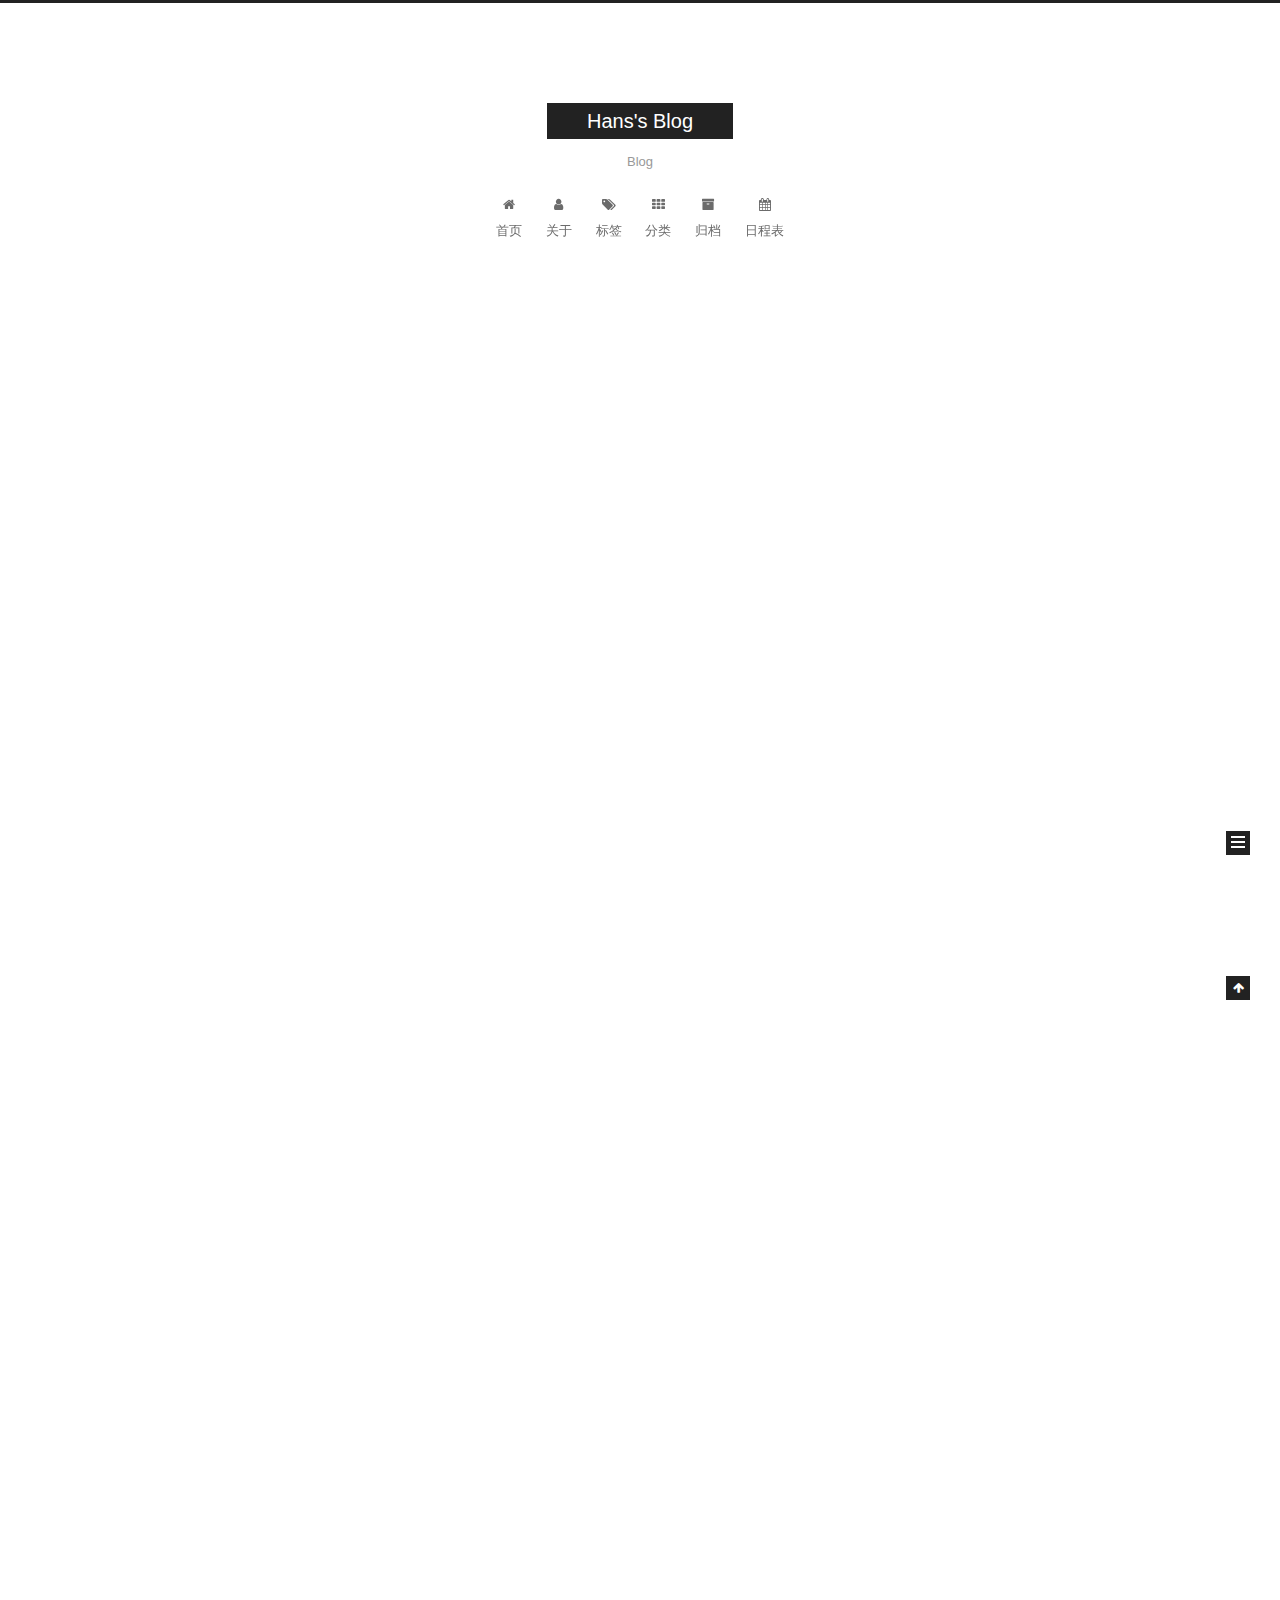
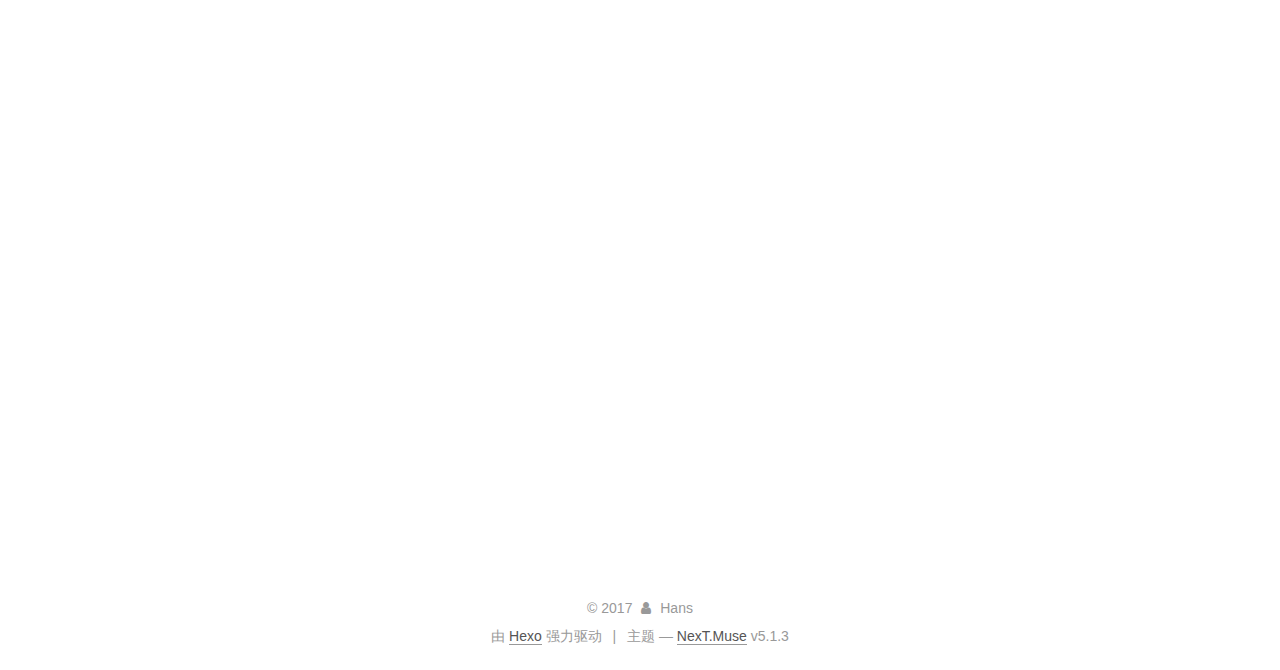
<file: index.html>
<!DOCTYPE html>



  


<html class="theme-next muse use-motion" lang="zh-Hans">
<head>
  <meta charset="UTF-8"/>
<meta http-equiv="X-UA-Compatible" content="IE=edge" />
<meta name="viewport" content="width=device-width, initial-scale=1, maximum-scale=1"/>
<meta name="theme-color" content="#222">









<meta http-equiv="Cache-Control" content="no-transform" />
<meta http-equiv="Cache-Control" content="no-siteapp" />
















  
  
  <link href="/lib/fancybox/source/jquery.fancybox.css?v=2.1.5" rel="stylesheet" type="text/css" />







<link href="/lib/font-awesome/css/font-awesome.min.css?v=4.6.2" rel="stylesheet" type="text/css" />

<link href="/css/main.css?v=5.1.3" rel="stylesheet" type="text/css" />


  <link rel="apple-touch-icon" sizes="180x180" href="/images/apple-touch-icon.png?v=5.1.3">


  <link rel="icon" type="image/png" sizes="32x32" href="/images/favicon-32x32.png?v=5.1.3">


  <link rel="icon" type="image/png" sizes="16x16" href="/images/favicon-16x16.png?v=5.1.3">


  <link rel="mask-icon" href="/images/logo.svg?v=5.1.3" color="#222">





  <meta name="keywords" content="Hexo, NexT" />










<meta name="description" content="Hans&apos;s Blog">
<meta property="og:type" content="website">
<meta property="og:title" content="Hans&#39;s Blog">
<meta property="og:url" content="https://hansyhs.github.io/index.html">
<meta property="og:site_name" content="Hans&#39;s Blog">
<meta property="og:description" content="Hans&apos;s Blog">
<meta property="og:locale" content="zh-Hans">
<meta name="twitter:card" content="summary">
<meta name="twitter:title" content="Hans&#39;s Blog">
<meta name="twitter:description" content="Hans&apos;s Blog">



<script type="text/javascript" id="hexo.configurations">
  var NexT = window.NexT || {};
  var CONFIG = {
    root: '/',
    scheme: 'Muse',
    version: '5.1.3',
    sidebar: {"position":"left","display":"post","offset":12,"b2t":false,"scrollpercent":false,"onmobile":false},
    fancybox: true,
    tabs: true,
    motion: {"enable":true,"async":false,"transition":{"post_block":"fadeIn","post_header":"slideDownIn","post_body":"slideDownIn","coll_header":"slideLeftIn","sidebar":"slideUpIn"}},
    duoshuo: {
      userId: '0',
      author: '博主'
    },
    algolia: {
      applicationID: '',
      apiKey: '',
      indexName: '',
      hits: {"per_page":10},
      labels: {"input_placeholder":"Search for Posts","hits_empty":"We didn't find any results for the search: ${query}","hits_stats":"${hits} results found in ${time} ms"}
    }
  };
</script>



  <link rel="canonical" href="https://hansyhs.github.io/"/>





  <title>Hans's Blog</title>
  








</head>

<body itemscope itemtype="http://schema.org/WebPage" lang="zh-Hans">

  
  
    
  

  <div class="container sidebar-position-left 
  page-home">
    <div class="headband"></div>

    <header id="header" class="header" itemscope itemtype="http://schema.org/WPHeader">
      <div class="header-inner"><div class="site-brand-wrapper">
  <div class="site-meta ">
    

    <div class="custom-logo-site-title">
      <a href="/"  class="brand" rel="start">
        <span class="logo-line-before"><i></i></span>
        <span class="site-title">Hans's Blog</span>
        <span class="logo-line-after"><i></i></span>
      </a>
    </div>
      
        <p class="site-subtitle">Blog</p>
      
  </div>

  <div class="site-nav-toggle">
    <button>
      <span class="btn-bar"></span>
      <span class="btn-bar"></span>
      <span class="btn-bar"></span>
    </button>
  </div>
</div>

<nav class="site-nav">
  

  
    <ul id="menu" class="menu">
      
        
        <li class="menu-item menu-item-home">
          <a href="/" rel="section">
            
              <i class="menu-item-icon fa fa-fw fa-home"></i> <br />
            
            首页
          </a>
        </li>
      
        
        <li class="menu-item menu-item-about">
          <a href="/about/" rel="section">
            
              <i class="menu-item-icon fa fa-fw fa-user"></i> <br />
            
            关于
          </a>
        </li>
      
        
        <li class="menu-item menu-item-tags">
          <a href="/tags/" rel="section">
            
              <i class="menu-item-icon fa fa-fw fa-tags"></i> <br />
            
            标签
          </a>
        </li>
      
        
        <li class="menu-item menu-item-categories">
          <a href="/categories/" rel="section">
            
              <i class="menu-item-icon fa fa-fw fa-th"></i> <br />
            
            分类
          </a>
        </li>
      
        
        <li class="menu-item menu-item-archives">
          <a href="/archives/" rel="section">
            
              <i class="menu-item-icon fa fa-fw fa-archive"></i> <br />
            
            归档
          </a>
        </li>
      
        
        <li class="menu-item menu-item-schedule">
          <a href="/schedule/" rel="section">
            
              <i class="menu-item-icon fa fa-fw fa-calendar"></i> <br />
            
            日程表
          </a>
        </li>
      

      
    </ul>
  

  
</nav>



 </div>
    </header>

    <main id="main" class="main">
      <div class="main-inner">
        <div class="content-wrap">
          <div id="content" class="content">
            
  <section id="posts" class="posts-expand">
    
      

  

  
  
  

  <article class="post post-type-normal" itemscope itemtype="http://schema.org/Article">
  
  
  
  <div class="post-block">
    <link itemprop="mainEntityOfPage" href="https://hansyhs.github.io/2017/11/27/create-blog-with-gitPage-hexo/">

    <span hidden itemprop="author" itemscope itemtype="http://schema.org/Person">
      <meta itemprop="name" content="Hans">
      <meta itemprop="description" content="">
      <meta itemprop="image" content="/images/avatar.gif">
    </span>

    <span hidden itemprop="publisher" itemscope itemtype="http://schema.org/Organization">
      <meta itemprop="name" content="Hans's Blog">
    </span>

    
      <header class="post-header">

        
        
          <h1 class="post-title" itemprop="name headline">
                
                <a class="post-title-link" href="/2017/11/27/create-blog-with-gitPage-hexo/" itemprop="url">create blog with gitPage & hexo</a></h1>
        

        <div class="post-meta">
          <span class="post-time">
            
              <span class="post-meta-item-icon">
                <i class="fa fa-calendar-o"></i>
              </span>
              
                <span class="post-meta-item-text">发表于</span>
              
              <time title="创建于" itemprop="dateCreated datePublished" datetime="2017-11-27T21:39:53+00:00">
                2017-11-27
              </time>
            

            

            
          </span>

          

          
            
          

          
          

          

          

          

        </div>
      </header>
    

    
    
    
    <div class="post-body" itemprop="articleBody">

      
      

      
        
          
            
          
        
      
    </div>
    
    
    

    

    

    

    <footer class="post-footer">
      

      

      

      
      
        <div class="post-eof"></div>
      
    </footer>
  </div>
  
  
  
  </article>


    
      

  

  
  
  

  <article class="post post-type-normal" itemscope itemtype="http://schema.org/Article">
  
  
  
  <div class="post-block">
    <link itemprop="mainEntityOfPage" href="https://hansyhs.github.io/2017/11/25/Git-Study-Notebook/">

    <span hidden itemprop="author" itemscope itemtype="http://schema.org/Person">
      <meta itemprop="name" content="Hans">
      <meta itemprop="description" content="">
      <meta itemprop="image" content="/images/avatar.gif">
    </span>

    <span hidden itemprop="publisher" itemscope itemtype="http://schema.org/Organization">
      <meta itemprop="name" content="Hans's Blog">
    </span>

    
      <header class="post-header">

        
        
          <h1 class="post-title" itemprop="name headline">
                
                <a class="post-title-link" href="/2017/11/25/Git-Study-Notebook/" itemprop="url">Git - Study Notebook</a></h1>
        

        <div class="post-meta">
          <span class="post-time">
            
              <span class="post-meta-item-icon">
                <i class="fa fa-calendar-o"></i>
              </span>
              
                <span class="post-meta-item-text">发表于</span>
              
              <time title="创建于" itemprop="dateCreated datePublished" datetime="2017-11-25T20:41:45+00:00">
                2017-11-25
              </time>
            

            

            
          </span>

          

          
            
          

          
          

          

          

          

        </div>
      </header>
    

    
    
    
    <div class="post-body" itemprop="articleBody">

      
      

      
        
          
            <h1 id="Git-Study-Notebook-by-hans"><a href="#Git-Study-Notebook-by-hans" class="headerlink" title="Git - Study Notebook by hans"></a>Git - Study Notebook by hans</h1><p><img src="/2017/11/25/Git-Study-Notebook/0-1.jpeg" alt="git logo"></p>
<h2 id="1-Installation"><a href="#1-Installation" class="headerlink" title="1.Installation"></a>1.Installation</h2><h3 id="MAC"><a href="#MAC" class="headerlink" title="MAC"></a>MAC</h3><pre><code>brew install git
</code></pre><h3 id="Windows"><a href="#Windows" class="headerlink" title="Windows"></a>Windows</h3><p><a href="https://git-scm.com/" target="_blank" rel="noopener">https://git-scm.com/</a></p>
<h2 id="2-Initialization"><a href="#2-Initialization" class="headerlink" title="2. Initialization"></a>2. Initialization</h2><h3 id="…or-create-a-new-repository-on-the-command-line"><a href="#…or-create-a-new-repository-on-the-command-line" class="headerlink" title="…or create a new repository on the command line"></a>…or create a new repository on the command line</h3><figure class="highlight plain"><table><tr><td class="gutter"><pre><span class="line">1</span><br><span class="line">2</span><br><span class="line">3</span><br><span class="line">4</span><br><span class="line">5</span><br><span class="line">6</span><br></pre></td><td class="code"><pre><span class="line">echo &quot;# GitTest&quot; &gt;&gt; README.md</span><br><span class="line">git init</span><br><span class="line">git add README.md</span><br><span class="line">git commit -m &quot;first commit&quot;</span><br><span class="line">git remote add origin https://github.com/HansYhs/GitTest.git</span><br><span class="line">git push -u origin master</span><br></pre></td></tr></table></figure>
<h3 id="…or-push-an-existing-repository-from-the-command-line"><a href="#…or-push-an-existing-repository-from-the-command-line" class="headerlink" title="…or push an existing repository from the command line"></a>…or push an existing repository from the command line</h3><figure class="highlight plain"><table><tr><td class="gutter"><pre><span class="line">1</span><br><span class="line">2</span><br></pre></td><td class="code"><pre><span class="line">git remote add origin https://github.com/HansYhs/GitTest.git</span><br><span class="line">git push -u origin master</span><br></pre></td></tr></table></figure>
<h2 id="3-Reset"><a href="#3-Reset" class="headerlink" title="3.Reset"></a>3.Reset</h2><p><img src="/2017/11/25/Git-Study-Notebook/3-1.jpeg" alt="reset image"></p>
<figure class="highlight plain"><table><tr><td class="gutter"><pre><span class="line">1</span><br><span class="line">2</span><br><span class="line">3</span><br><span class="line">4</span><br><span class="line">5</span><br></pre></td><td class="code"><pre><span class="line">git reflog </span><br><span class="line">git diff master..origin/master </span><br><span class="line">git checkout -- readme.txt</span><br><span class="line">git reset --hard *number*</span><br><span class="line">git push --force origin master</span><br></pre></td></tr></table></figure>
<h2 id="4-Branch"><a href="#4-Branch" class="headerlink" title="4.Branch"></a>4.Branch</h2><p><img src="/2017/11/25/Git-Study-Notebook/4-1.png" alt="branch image"></p>
<h3 id="base-operation"><a href="#base-operation" class="headerlink" title="base operation"></a>base operation</h3><figure class="highlight plain"><table><tr><td class="gutter"><pre><span class="line">1</span><br><span class="line">2</span><br><span class="line">3</span><br><span class="line">4</span><br><span class="line">5</span><br><span class="line">6</span><br><span class="line">7</span><br><span class="line">8</span><br><span class="line">9</span><br><span class="line">10</span><br></pre></td><td class="code"><pre><span class="line">git fetch</span><br><span class="line">git branch</span><br><span class="line">git branch -r</span><br><span class="line">git log --graph</span><br><span class="line"></span><br><span class="line">git branch dev</span><br><span class="line">git checkout dev</span><br><span class="line">git checkout -b dev</span><br><span class="line"></span><br><span class="line">git branch -d dev</span><br></pre></td></tr></table></figure>

          
        
      
    </div>
    
    
    

    

    

    

    <footer class="post-footer">
      

      

      

      
      
        <div class="post-eof"></div>
      
    </footer>
  </div>
  
  
  
  </article>


    
      

  

  
  
  

  <article class="post post-type-normal" itemscope itemtype="http://schema.org/Article">
  
  
  
  <div class="post-block">
    <link itemprop="mainEntityOfPage" href="https://hansyhs.github.io/2017/11/25/hello-world/">

    <span hidden itemprop="author" itemscope itemtype="http://schema.org/Person">
      <meta itemprop="name" content="Hans">
      <meta itemprop="description" content="">
      <meta itemprop="image" content="/images/avatar.gif">
    </span>

    <span hidden itemprop="publisher" itemscope itemtype="http://schema.org/Organization">
      <meta itemprop="name" content="Hans's Blog">
    </span>

    
      <header class="post-header">

        
        
          <h1 class="post-title" itemprop="name headline">
                
                <a class="post-title-link" href="/2017/11/25/hello-world/" itemprop="url">Hello World</a></h1>
        

        <div class="post-meta">
          <span class="post-time">
            
              <span class="post-meta-item-icon">
                <i class="fa fa-calendar-o"></i>
              </span>
              
                <span class="post-meta-item-text">发表于</span>
              
              <time title="创建于" itemprop="dateCreated datePublished" datetime="2017-11-25T10:25:12+00:00">
                2017-11-25
              </time>
            

            

            
          </span>

          

          
            
          

          
          

          

          

          

        </div>
      </header>
    

    
    
    
    <div class="post-body" itemprop="articleBody">

      
      

      
        
          
            <p>Welcome to <a href="https://hexo.io/" target="_blank" rel="noopener">Hexo</a>! This is your very first post. Check <a href="https://hexo.io/docs/" target="_blank" rel="noopener">documentation</a> for more info. If you get any problems when using Hexo, you can find the answer in <a href="https://hexo.io/docs/troubleshooting.html" target="_blank" rel="noopener">troubleshooting</a> or you can ask me on <a href="https://github.com/hexojs/hexo/issues" target="_blank" rel="noopener">GitHub</a>.</p>
<h2 id="Quick-Start"><a href="#Quick-Start" class="headerlink" title="Quick Start"></a>Quick Start</h2><h3 id="Create-a-new-post"><a href="#Create-a-new-post" class="headerlink" title="Create a new post"></a>Create a new post</h3><figure class="highlight bash"><table><tr><td class="gutter"><pre><span class="line">1</span><br></pre></td><td class="code"><pre><span class="line">$ hexo new <span class="string">"My New Post"</span></span><br></pre></td></tr></table></figure>
<p>More info: <a href="https://hexo.io/docs/writing.html" target="_blank" rel="noopener">Writing</a></p>
<h3 id="Run-server"><a href="#Run-server" class="headerlink" title="Run server"></a>Run server</h3><figure class="highlight bash"><table><tr><td class="gutter"><pre><span class="line">1</span><br></pre></td><td class="code"><pre><span class="line">$ hexo server</span><br></pre></td></tr></table></figure>
<p>More info: <a href="https://hexo.io/docs/server.html" target="_blank" rel="noopener">Server</a></p>
<h3 id="Generate-static-files"><a href="#Generate-static-files" class="headerlink" title="Generate static files"></a>Generate static files</h3><figure class="highlight bash"><table><tr><td class="gutter"><pre><span class="line">1</span><br></pre></td><td class="code"><pre><span class="line">$ hexo generate</span><br></pre></td></tr></table></figure>
<p>More info: <a href="https://hexo.io/docs/generating.html" target="_blank" rel="noopener">Generating</a></p>
<h3 id="Deploy-to-remote-sites"><a href="#Deploy-to-remote-sites" class="headerlink" title="Deploy to remote sites"></a>Deploy to remote sites</h3><figure class="highlight bash"><table><tr><td class="gutter"><pre><span class="line">1</span><br></pre></td><td class="code"><pre><span class="line">$ hexo deploy</span><br></pre></td></tr></table></figure>
<p>More info: <a href="https://hexo.io/docs/deployment.html" target="_blank" rel="noopener">Deployment</a></p>

          
        
      
    </div>
    
    
    

    

    

    

    <footer class="post-footer">
      

      

      

      
      
        <div class="post-eof"></div>
      
    </footer>
  </div>
  
  
  
  </article>


    
  </section>

  


          </div>
          


          

        </div>
        
          
  
  <div class="sidebar-toggle">
    <div class="sidebar-toggle-line-wrap">
      <span class="sidebar-toggle-line sidebar-toggle-line-first"></span>
      <span class="sidebar-toggle-line sidebar-toggle-line-middle"></span>
      <span class="sidebar-toggle-line sidebar-toggle-line-last"></span>
    </div>
  </div>

  <aside id="sidebar" class="sidebar">
    
    <div class="sidebar-inner">

      

      

      <section class="site-overview-wrap sidebar-panel sidebar-panel-active">
        <div class="site-overview">
          <div class="site-author motion-element" itemprop="author" itemscope itemtype="http://schema.org/Person">
            
              <p class="site-author-name" itemprop="name">Hans</p>
              <p class="site-description motion-element" itemprop="description">Hans's Blog</p>
          </div>

          <nav class="site-state motion-element">

            
              <div class="site-state-item site-state-posts">
              
                <a href="/archives/">
              
                  <span class="site-state-item-count">3</span>
                  <span class="site-state-item-name">日志</span>
                </a>
              </div>
            

            

            

          </nav>

          

          <div class="links-of-author motion-element">
            
          </div>

          
          

          
          

          

        </div>
      </section>

      

      

    </div>
  </aside>


        
      </div>
    </main>

    <footer id="footer" class="footer">
      <div class="footer-inner">
        <div class="copyright">&copy; <span itemprop="copyrightYear">2017</span>
  <span class="with-love">
    <i class="fa fa-user"></i>
  </span>
  <span class="author" itemprop="copyrightHolder">Hans</span>

  
</div>


  <div class="powered-by">由 <a class="theme-link" target="_blank" href="https://hexo.io">Hexo</a> 强力驱动</div>



  <span class="post-meta-divider">|</span>



  <div class="theme-info">主题 &mdash; <a class="theme-link" target="_blank" href="https://github.com/iissnan/hexo-theme-next">NexT.Muse</a> v5.1.3</div>




        







        
      </div>
    </footer>

    
      <div class="back-to-top">
        <i class="fa fa-arrow-up"></i>
        
      </div>
    

  </div>

  

<script type="text/javascript">
  if (Object.prototype.toString.call(window.Promise) !== '[object Function]') {
    window.Promise = null;
  }
</script>









  












  
  <script type="text/javascript" src="/lib/jquery/index.js?v=2.1.3"></script>

  
  <script type="text/javascript" src="/lib/fastclick/lib/fastclick.min.js?v=1.0.6"></script>

  
  <script type="text/javascript" src="/lib/jquery_lazyload/jquery.lazyload.js?v=1.9.7"></script>

  
  <script type="text/javascript" src="/lib/velocity/velocity.min.js?v=1.2.1"></script>

  
  <script type="text/javascript" src="/lib/velocity/velocity.ui.min.js?v=1.2.1"></script>

  
  <script type="text/javascript" src="/lib/fancybox/source/jquery.fancybox.pack.js?v=2.1.5"></script>


  


  <script type="text/javascript" src="/js/src/utils.js?v=5.1.3"></script>

  <script type="text/javascript" src="/js/src/motion.js?v=5.1.3"></script>



  
  

  

  


  <script type="text/javascript" src="/js/src/bootstrap.js?v=5.1.3"></script>



  


  




	





  





  








  





  

  

  

  

  

  

</body>
</html>
</file>
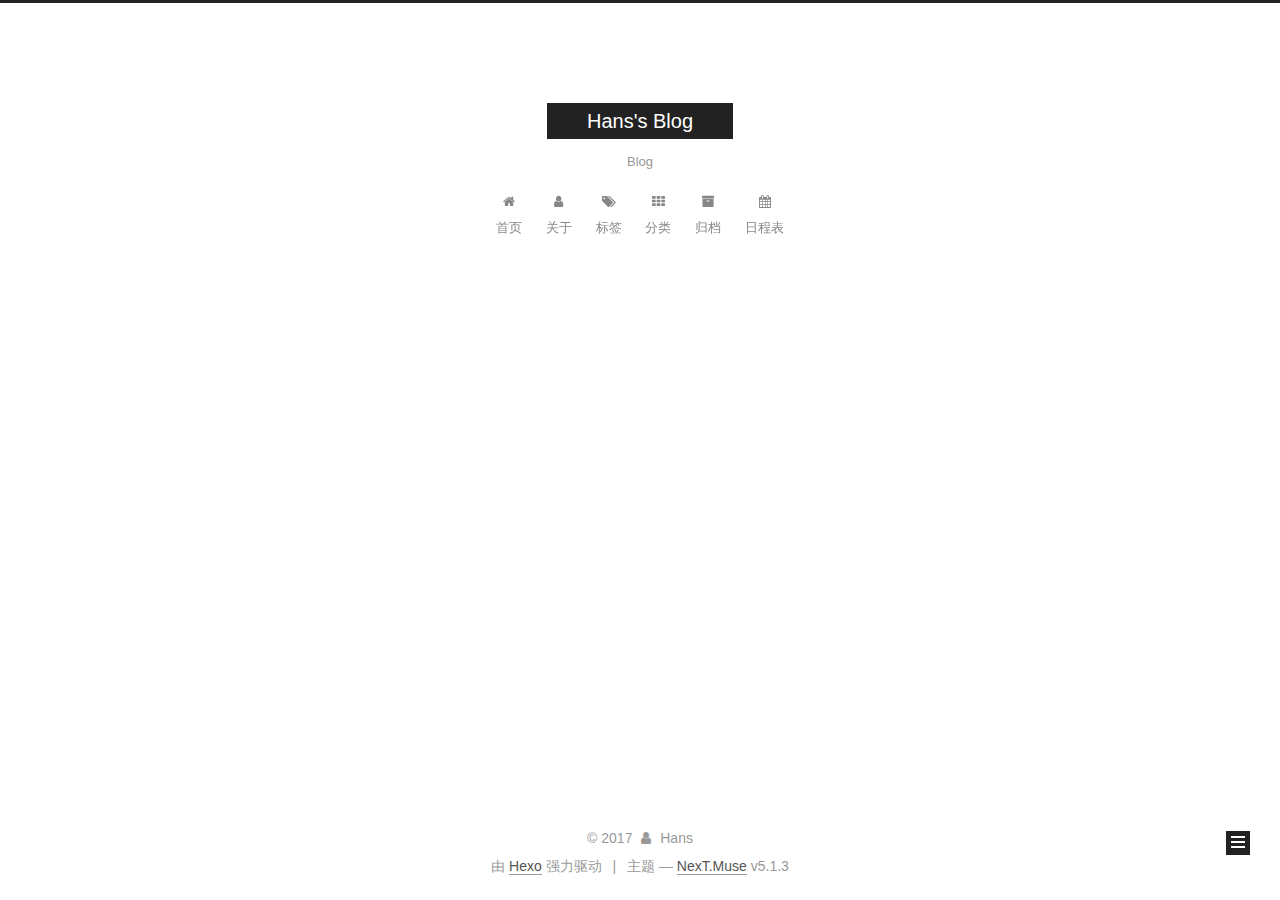
<file: archives/index.html>
<!DOCTYPE html>



  


<html class="theme-next muse use-motion" lang="zh-Hans">
<head>
  <meta charset="UTF-8"/>
<meta http-equiv="X-UA-Compatible" content="IE=edge" />
<meta name="viewport" content="width=device-width, initial-scale=1, maximum-scale=1"/>
<meta name="theme-color" content="#222">









<meta http-equiv="Cache-Control" content="no-transform" />
<meta http-equiv="Cache-Control" content="no-siteapp" />
















  
  
  <link href="/lib/fancybox/source/jquery.fancybox.css?v=2.1.5" rel="stylesheet" type="text/css" />







<link href="/lib/font-awesome/css/font-awesome.min.css?v=4.6.2" rel="stylesheet" type="text/css" />

<link href="/css/main.css?v=5.1.3" rel="stylesheet" type="text/css" />


  <link rel="apple-touch-icon" sizes="180x180" href="/images/apple-touch-icon.png?v=5.1.3">


  <link rel="icon" type="image/png" sizes="32x32" href="/images/favicon-32x32.png?v=5.1.3">


  <link rel="icon" type="image/png" sizes="16x16" href="/images/favicon-16x16.png?v=5.1.3">


  <link rel="mask-icon" href="/images/logo.svg?v=5.1.3" color="#222">





  <meta name="keywords" content="Hexo, NexT" />










<meta name="description" content="Hans&apos;s Blog">
<meta property="og:type" content="website">
<meta property="og:title" content="Hans&#39;s Blog">
<meta property="og:url" content="https://hansyhs.github.io/archives/index.html">
<meta property="og:site_name" content="Hans&#39;s Blog">
<meta property="og:description" content="Hans&apos;s Blog">
<meta property="og:locale" content="zh-Hans">
<meta name="twitter:card" content="summary">
<meta name="twitter:title" content="Hans&#39;s Blog">
<meta name="twitter:description" content="Hans&apos;s Blog">



<script type="text/javascript" id="hexo.configurations">
  var NexT = window.NexT || {};
  var CONFIG = {
    root: '/',
    scheme: 'Muse',
    version: '5.1.3',
    sidebar: {"position":"left","display":"post","offset":12,"b2t":false,"scrollpercent":false,"onmobile":false},
    fancybox: true,
    tabs: true,
    motion: {"enable":true,"async":false,"transition":{"post_block":"fadeIn","post_header":"slideDownIn","post_body":"slideDownIn","coll_header":"slideLeftIn","sidebar":"slideUpIn"}},
    duoshuo: {
      userId: '0',
      author: '博主'
    },
    algolia: {
      applicationID: '',
      apiKey: '',
      indexName: '',
      hits: {"per_page":10},
      labels: {"input_placeholder":"Search for Posts","hits_empty":"We didn't find any results for the search: ${query}","hits_stats":"${hits} results found in ${time} ms"}
    }
  };
</script>



  <link rel="canonical" href="https://hansyhs.github.io/archives/"/>





  <title>归档 | Hans's Blog</title>
  








</head>

<body itemscope itemtype="http://schema.org/WebPage" lang="zh-Hans">

  
  
    
  

  <div class="container sidebar-position-left page-archive">
    <div class="headband"></div>

    <header id="header" class="header" itemscope itemtype="http://schema.org/WPHeader">
      <div class="header-inner"><div class="site-brand-wrapper">
  <div class="site-meta ">
    

    <div class="custom-logo-site-title">
      <a href="/"  class="brand" rel="start">
        <span class="logo-line-before"><i></i></span>
        <span class="site-title">Hans's Blog</span>
        <span class="logo-line-after"><i></i></span>
      </a>
    </div>
      
        <p class="site-subtitle">Blog</p>
      
  </div>

  <div class="site-nav-toggle">
    <button>
      <span class="btn-bar"></span>
      <span class="btn-bar"></span>
      <span class="btn-bar"></span>
    </button>
  </div>
</div>

<nav class="site-nav">
  

  
    <ul id="menu" class="menu">
      
        
        <li class="menu-item menu-item-home">
          <a href="/" rel="section">
            
              <i class="menu-item-icon fa fa-fw fa-home"></i> <br />
            
            首页
          </a>
        </li>
      
        
        <li class="menu-item menu-item-about">
          <a href="/about/" rel="section">
            
              <i class="menu-item-icon fa fa-fw fa-user"></i> <br />
            
            关于
          </a>
        </li>
      
        
        <li class="menu-item menu-item-tags">
          <a href="/tags/" rel="section">
            
              <i class="menu-item-icon fa fa-fw fa-tags"></i> <br />
            
            标签
          </a>
        </li>
      
        
        <li class="menu-item menu-item-categories">
          <a href="/categories/" rel="section">
            
              <i class="menu-item-icon fa fa-fw fa-th"></i> <br />
            
            分类
          </a>
        </li>
      
        
        <li class="menu-item menu-item-archives">
          <a href="/archives/" rel="section">
            
              <i class="menu-item-icon fa fa-fw fa-archive"></i> <br />
            
            归档
          </a>
        </li>
      
        
        <li class="menu-item menu-item-schedule">
          <a href="/schedule/" rel="section">
            
              <i class="menu-item-icon fa fa-fw fa-calendar"></i> <br />
            
            日程表
          </a>
        </li>
      

      
    </ul>
  

  
</nav>



 </div>
    </header>

    <main id="main" class="main">
      <div class="main-inner">
        <div class="content-wrap">
          <div id="content" class="content">
            

  
  
  
  <div class="post-block archive">
    <div id="posts" class="posts-collapse">
      <span class="archive-move-on"></span>

      <span class="archive-page-counter">
        
        
        
          
        
        嗯..! 目前共计 3 篇日志。 继续努力。
      </span>

      

        
        
        

        
          
          <div class="collection-title">
            <h1 class="archive-year" id="archive-year-2017">2017</h1>
          </div>
        
        

        

  <article class="post post-type-normal" itemscope itemtype="http://schema.org/Article">
    <header class="post-header">

      <h2 class="post-title">
        
            <a class="post-title-link" href="/2017/11/27/create-blog-with-gitPage-hexo/" itemprop="url">
              
                <span itemprop="name">create blog with gitPage & hexo</span>
              
            </a>
        
      </h2>

      <div class="post-meta">
        <time class="post-time" itemprop="dateCreated"
              datetime="2017-11-27T21:39:53+00:00"
              content="2017-11-27" >
          11-27
        </time>
      </div>

    </header>
  </article>



      

        
        
        

        
        

        

  <article class="post post-type-normal" itemscope itemtype="http://schema.org/Article">
    <header class="post-header">

      <h2 class="post-title">
        
            <a class="post-title-link" href="/2017/11/25/Git-Study-Notebook/" itemprop="url">
              
                <span itemprop="name">Git - Study Notebook</span>
              
            </a>
        
      </h2>

      <div class="post-meta">
        <time class="post-time" itemprop="dateCreated"
              datetime="2017-11-25T20:41:45+00:00"
              content="2017-11-25" >
          11-25
        </time>
      </div>

    </header>
  </article>



      

        
        
        

        
        

        

  <article class="post post-type-normal" itemscope itemtype="http://schema.org/Article">
    <header class="post-header">

      <h2 class="post-title">
        
            <a class="post-title-link" href="/2017/11/25/hello-world/" itemprop="url">
              
                <span itemprop="name">Hello World</span>
              
            </a>
        
      </h2>

      <div class="post-meta">
        <time class="post-time" itemprop="dateCreated"
              datetime="2017-11-25T10:25:12+00:00"
              content="2017-11-25" >
          11-25
        </time>
      </div>

    </header>
  </article>



      

    </div>
  </div>
  
  
  

  



          </div>
          


          

        </div>
        
          
  
  <div class="sidebar-toggle">
    <div class="sidebar-toggle-line-wrap">
      <span class="sidebar-toggle-line sidebar-toggle-line-first"></span>
      <span class="sidebar-toggle-line sidebar-toggle-line-middle"></span>
      <span class="sidebar-toggle-line sidebar-toggle-line-last"></span>
    </div>
  </div>

  <aside id="sidebar" class="sidebar">
    
    <div class="sidebar-inner">

      

      

      <section class="site-overview-wrap sidebar-panel sidebar-panel-active">
        <div class="site-overview">
          <div class="site-author motion-element" itemprop="author" itemscope itemtype="http://schema.org/Person">
            
              <p class="site-author-name" itemprop="name">Hans</p>
              <p class="site-description motion-element" itemprop="description">Hans's Blog</p>
          </div>

          <nav class="site-state motion-element">

            
              <div class="site-state-item site-state-posts">
              
                <a href="/archives/">
              
                  <span class="site-state-item-count">3</span>
                  <span class="site-state-item-name">日志</span>
                </a>
              </div>
            

            

            

          </nav>

          

          <div class="links-of-author motion-element">
            
          </div>

          
          

          
          

          

        </div>
      </section>

      

      

    </div>
  </aside>


        
      </div>
    </main>

    <footer id="footer" class="footer">
      <div class="footer-inner">
        <div class="copyright">&copy; <span itemprop="copyrightYear">2017</span>
  <span class="with-love">
    <i class="fa fa-user"></i>
  </span>
  <span class="author" itemprop="copyrightHolder">Hans</span>

  
</div>


  <div class="powered-by">由 <a class="theme-link" target="_blank" href="https://hexo.io">Hexo</a> 强力驱动</div>



  <span class="post-meta-divider">|</span>



  <div class="theme-info">主题 &mdash; <a class="theme-link" target="_blank" href="https://github.com/iissnan/hexo-theme-next">NexT.Muse</a> v5.1.3</div>




        







        
      </div>
    </footer>

    
      <div class="back-to-top">
        <i class="fa fa-arrow-up"></i>
        
      </div>
    

  </div>

  

<script type="text/javascript">
  if (Object.prototype.toString.call(window.Promise) !== '[object Function]') {
    window.Promise = null;
  }
</script>









  












  
  <script type="text/javascript" src="/lib/jquery/index.js?v=2.1.3"></script>

  
  <script type="text/javascript" src="/lib/fastclick/lib/fastclick.min.js?v=1.0.6"></script>

  
  <script type="text/javascript" src="/lib/jquery_lazyload/jquery.lazyload.js?v=1.9.7"></script>

  
  <script type="text/javascript" src="/lib/velocity/velocity.min.js?v=1.2.1"></script>

  
  <script type="text/javascript" src="/lib/velocity/velocity.ui.min.js?v=1.2.1"></script>

  
  <script type="text/javascript" src="/lib/fancybox/source/jquery.fancybox.pack.js?v=2.1.5"></script>


  


  <script type="text/javascript" src="/js/src/utils.js?v=5.1.3"></script>

  <script type="text/javascript" src="/js/src/motion.js?v=5.1.3"></script>



  
  

  

  


  <script type="text/javascript" src="/js/src/bootstrap.js?v=5.1.3"></script>



  


  




	





  





  








  





  

  

  

  

  

  

</body>
</html>
</file>
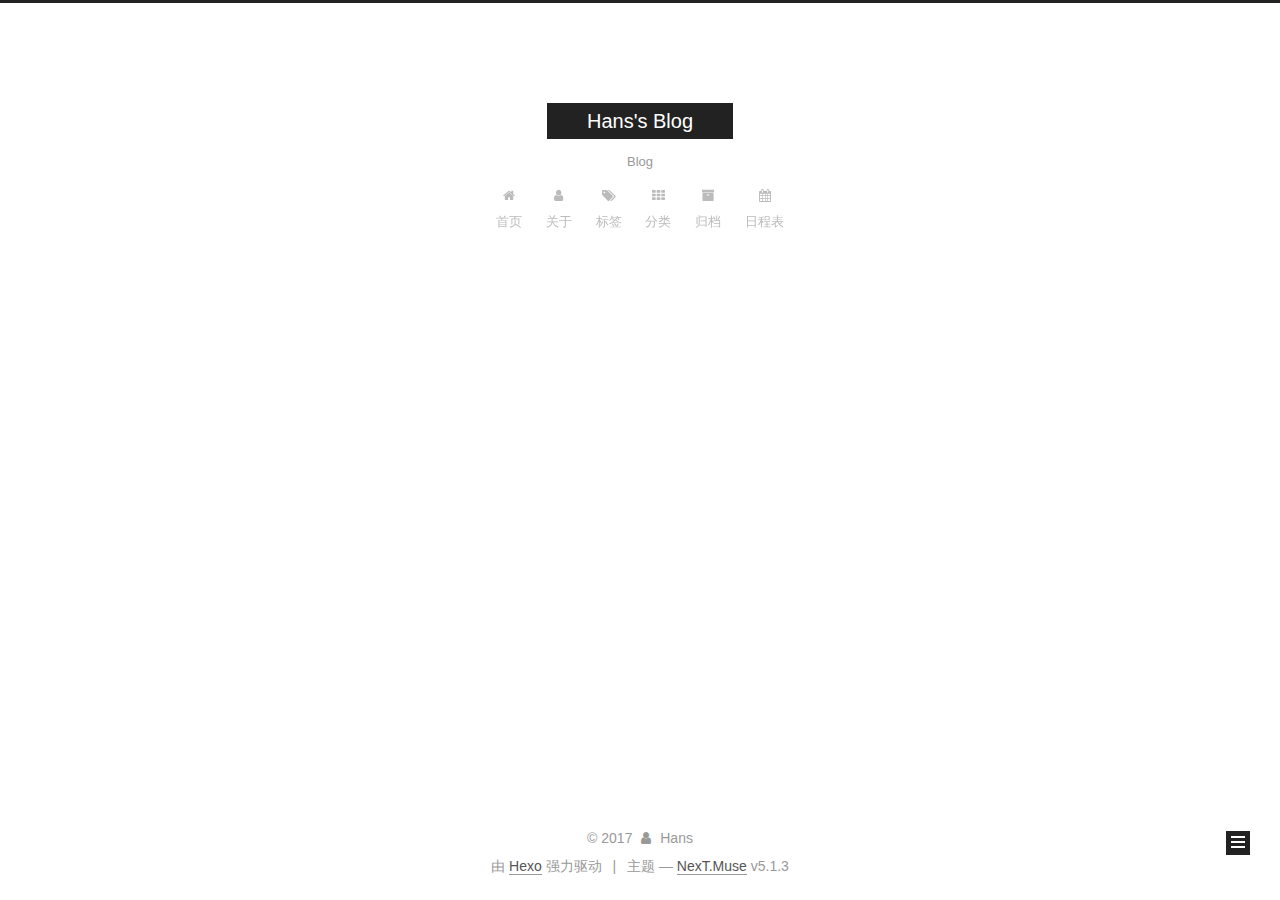
<file: archives/2017/index.html>
<!DOCTYPE html>



  


<html class="theme-next muse use-motion" lang="zh-Hans">
<head>
  <meta charset="UTF-8"/>
<meta http-equiv="X-UA-Compatible" content="IE=edge" />
<meta name="viewport" content="width=device-width, initial-scale=1, maximum-scale=1"/>
<meta name="theme-color" content="#222">









<meta http-equiv="Cache-Control" content="no-transform" />
<meta http-equiv="Cache-Control" content="no-siteapp" />
















  
  
  <link href="/lib/fancybox/source/jquery.fancybox.css?v=2.1.5" rel="stylesheet" type="text/css" />







<link href="/lib/font-awesome/css/font-awesome.min.css?v=4.6.2" rel="stylesheet" type="text/css" />

<link href="/css/main.css?v=5.1.3" rel="stylesheet" type="text/css" />


  <link rel="apple-touch-icon" sizes="180x180" href="/images/apple-touch-icon.png?v=5.1.3">


  <link rel="icon" type="image/png" sizes="32x32" href="/images/favicon-32x32.png?v=5.1.3">


  <link rel="icon" type="image/png" sizes="16x16" href="/images/favicon-16x16.png?v=5.1.3">


  <link rel="mask-icon" href="/images/logo.svg?v=5.1.3" color="#222">





  <meta name="keywords" content="Hexo, NexT" />










<meta name="description" content="Hans&apos;s Blog">
<meta property="og:type" content="website">
<meta property="og:title" content="Hans&#39;s Blog">
<meta property="og:url" content="https://hansyhs.github.io/archives/2017/index.html">
<meta property="og:site_name" content="Hans&#39;s Blog">
<meta property="og:description" content="Hans&apos;s Blog">
<meta property="og:locale" content="zh-Hans">
<meta name="twitter:card" content="summary">
<meta name="twitter:title" content="Hans&#39;s Blog">
<meta name="twitter:description" content="Hans&apos;s Blog">



<script type="text/javascript" id="hexo.configurations">
  var NexT = window.NexT || {};
  var CONFIG = {
    root: '/',
    scheme: 'Muse',
    version: '5.1.3',
    sidebar: {"position":"left","display":"post","offset":12,"b2t":false,"scrollpercent":false,"onmobile":false},
    fancybox: true,
    tabs: true,
    motion: {"enable":true,"async":false,"transition":{"post_block":"fadeIn","post_header":"slideDownIn","post_body":"slideDownIn","coll_header":"slideLeftIn","sidebar":"slideUpIn"}},
    duoshuo: {
      userId: '0',
      author: '博主'
    },
    algolia: {
      applicationID: '',
      apiKey: '',
      indexName: '',
      hits: {"per_page":10},
      labels: {"input_placeholder":"Search for Posts","hits_empty":"We didn't find any results for the search: ${query}","hits_stats":"${hits} results found in ${time} ms"}
    }
  };
</script>



  <link rel="canonical" href="https://hansyhs.github.io/archives/2017/"/>





  <title>归档 | Hans's Blog</title>
  








</head>

<body itemscope itemtype="http://schema.org/WebPage" lang="zh-Hans">

  
  
    
  

  <div class="container sidebar-position-left page-archive">
    <div class="headband"></div>

    <header id="header" class="header" itemscope itemtype="http://schema.org/WPHeader">
      <div class="header-inner"><div class="site-brand-wrapper">
  <div class="site-meta ">
    

    <div class="custom-logo-site-title">
      <a href="/"  class="brand" rel="start">
        <span class="logo-line-before"><i></i></span>
        <span class="site-title">Hans's Blog</span>
        <span class="logo-line-after"><i></i></span>
      </a>
    </div>
      
        <p class="site-subtitle">Blog</p>
      
  </div>

  <div class="site-nav-toggle">
    <button>
      <span class="btn-bar"></span>
      <span class="btn-bar"></span>
      <span class="btn-bar"></span>
    </button>
  </div>
</div>

<nav class="site-nav">
  

  
    <ul id="menu" class="menu">
      
        
        <li class="menu-item menu-item-home">
          <a href="/" rel="section">
            
              <i class="menu-item-icon fa fa-fw fa-home"></i> <br />
            
            首页
          </a>
        </li>
      
        
        <li class="menu-item menu-item-about">
          <a href="/about/" rel="section">
            
              <i class="menu-item-icon fa fa-fw fa-user"></i> <br />
            
            关于
          </a>
        </li>
      
        
        <li class="menu-item menu-item-tags">
          <a href="/tags/" rel="section">
            
              <i class="menu-item-icon fa fa-fw fa-tags"></i> <br />
            
            标签
          </a>
        </li>
      
        
        <li class="menu-item menu-item-categories">
          <a href="/categories/" rel="section">
            
              <i class="menu-item-icon fa fa-fw fa-th"></i> <br />
            
            分类
          </a>
        </li>
      
        
        <li class="menu-item menu-item-archives">
          <a href="/archives/" rel="section">
            
              <i class="menu-item-icon fa fa-fw fa-archive"></i> <br />
            
            归档
          </a>
        </li>
      
        
        <li class="menu-item menu-item-schedule">
          <a href="/schedule/" rel="section">
            
              <i class="menu-item-icon fa fa-fw fa-calendar"></i> <br />
            
            日程表
          </a>
        </li>
      

      
    </ul>
  

  
</nav>



 </div>
    </header>

    <main id="main" class="main">
      <div class="main-inner">
        <div class="content-wrap">
          <div id="content" class="content">
            

  
  
  
  <div class="post-block archive">
    <div id="posts" class="posts-collapse">
      <span class="archive-move-on"></span>

      <span class="archive-page-counter">
        
        
        
          
        
        嗯..! 目前共计 3 篇日志。 继续努力。
      </span>

      

        
        
        

        
          
          <div class="collection-title">
            <h1 class="archive-year" id="archive-year-2017">2017</h1>
          </div>
        
        

        

  <article class="post post-type-normal" itemscope itemtype="http://schema.org/Article">
    <header class="post-header">

      <h2 class="post-title">
        
            <a class="post-title-link" href="/2017/11/27/create-blog-with-gitPage-hexo/" itemprop="url">
              
                <span itemprop="name">create blog with gitPage & hexo</span>
              
            </a>
        
      </h2>

      <div class="post-meta">
        <time class="post-time" itemprop="dateCreated"
              datetime="2017-11-27T21:39:53+00:00"
              content="2017-11-27" >
          11-27
        </time>
      </div>

    </header>
  </article>



      

        
        
        

        
        

        

  <article class="post post-type-normal" itemscope itemtype="http://schema.org/Article">
    <header class="post-header">

      <h2 class="post-title">
        
            <a class="post-title-link" href="/2017/11/25/Git-Study-Notebook/" itemprop="url">
              
                <span itemprop="name">Git - Study Notebook</span>
              
            </a>
        
      </h2>

      <div class="post-meta">
        <time class="post-time" itemprop="dateCreated"
              datetime="2017-11-25T20:41:45+00:00"
              content="2017-11-25" >
          11-25
        </time>
      </div>

    </header>
  </article>



      

        
        
        

        
        

        

  <article class="post post-type-normal" itemscope itemtype="http://schema.org/Article">
    <header class="post-header">

      <h2 class="post-title">
        
            <a class="post-title-link" href="/2017/11/25/hello-world/" itemprop="url">
              
                <span itemprop="name">Hello World</span>
              
            </a>
        
      </h2>

      <div class="post-meta">
        <time class="post-time" itemprop="dateCreated"
              datetime="2017-11-25T10:25:12+00:00"
              content="2017-11-25" >
          11-25
        </time>
      </div>

    </header>
  </article>



      

    </div>
  </div>
  
  
  

  



          </div>
          


          

        </div>
        
          
  
  <div class="sidebar-toggle">
    <div class="sidebar-toggle-line-wrap">
      <span class="sidebar-toggle-line sidebar-toggle-line-first"></span>
      <span class="sidebar-toggle-line sidebar-toggle-line-middle"></span>
      <span class="sidebar-toggle-line sidebar-toggle-line-last"></span>
    </div>
  </div>

  <aside id="sidebar" class="sidebar">
    
    <div class="sidebar-inner">

      

      

      <section class="site-overview-wrap sidebar-panel sidebar-panel-active">
        <div class="site-overview">
          <div class="site-author motion-element" itemprop="author" itemscope itemtype="http://schema.org/Person">
            
              <p class="site-author-name" itemprop="name">Hans</p>
              <p class="site-description motion-element" itemprop="description">Hans's Blog</p>
          </div>

          <nav class="site-state motion-element">

            
              <div class="site-state-item site-state-posts">
              
                <a href="/archives/">
              
                  <span class="site-state-item-count">3</span>
                  <span class="site-state-item-name">日志</span>
                </a>
              </div>
            

            

            

          </nav>

          

          <div class="links-of-author motion-element">
            
          </div>

          
          

          
          

          

        </div>
      </section>

      

      

    </div>
  </aside>


        
      </div>
    </main>

    <footer id="footer" class="footer">
      <div class="footer-inner">
        <div class="copyright">&copy; <span itemprop="copyrightYear">2017</span>
  <span class="with-love">
    <i class="fa fa-user"></i>
  </span>
  <span class="author" itemprop="copyrightHolder">Hans</span>

  
</div>


  <div class="powered-by">由 <a class="theme-link" target="_blank" href="https://hexo.io">Hexo</a> 强力驱动</div>



  <span class="post-meta-divider">|</span>



  <div class="theme-info">主题 &mdash; <a class="theme-link" target="_blank" href="https://github.com/iissnan/hexo-theme-next">NexT.Muse</a> v5.1.3</div>




        







        
      </div>
    </footer>

    
      <div class="back-to-top">
        <i class="fa fa-arrow-up"></i>
        
      </div>
    

  </div>

  

<script type="text/javascript">
  if (Object.prototype.toString.call(window.Promise) !== '[object Function]') {
    window.Promise = null;
  }
</script>









  












  
  <script type="text/javascript" src="/lib/jquery/index.js?v=2.1.3"></script>

  
  <script type="text/javascript" src="/lib/fastclick/lib/fastclick.min.js?v=1.0.6"></script>

  
  <script type="text/javascript" src="/lib/jquery_lazyload/jquery.lazyload.js?v=1.9.7"></script>

  
  <script type="text/javascript" src="/lib/velocity/velocity.min.js?v=1.2.1"></script>

  
  <script type="text/javascript" src="/lib/velocity/velocity.ui.min.js?v=1.2.1"></script>

  
  <script type="text/javascript" src="/lib/fancybox/source/jquery.fancybox.pack.js?v=2.1.5"></script>


  


  <script type="text/javascript" src="/js/src/utils.js?v=5.1.3"></script>

  <script type="text/javascript" src="/js/src/motion.js?v=5.1.3"></script>



  
  

  

  


  <script type="text/javascript" src="/js/src/bootstrap.js?v=5.1.3"></script>



  


  




	





  





  








  





  

  

  

  

  

  

</body>
</html>
</file>
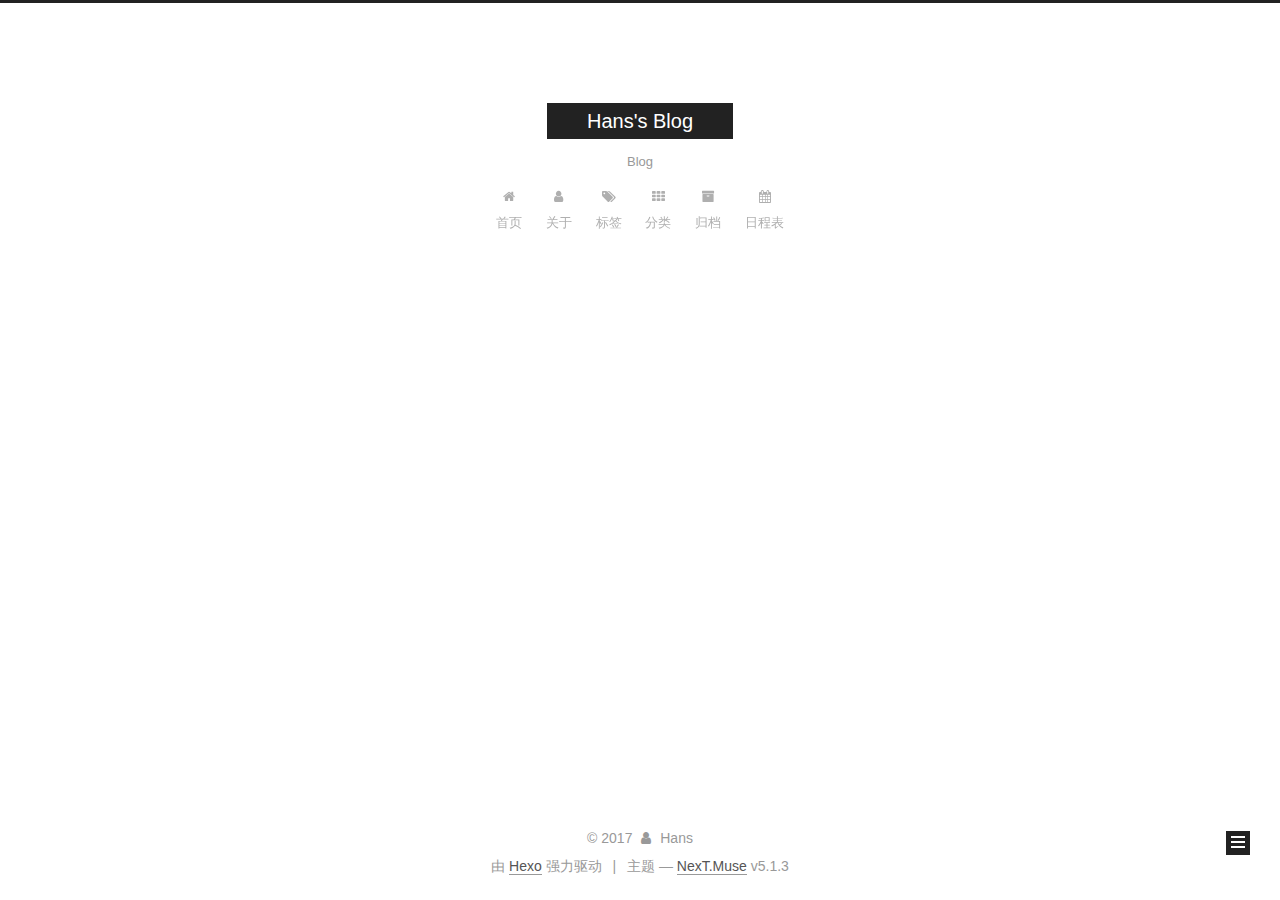
<file: archives/2017/11/index.html>
<!DOCTYPE html>



  


<html class="theme-next muse use-motion" lang="zh-Hans">
<head>
  <meta charset="UTF-8"/>
<meta http-equiv="X-UA-Compatible" content="IE=edge" />
<meta name="viewport" content="width=device-width, initial-scale=1, maximum-scale=1"/>
<meta name="theme-color" content="#222">









<meta http-equiv="Cache-Control" content="no-transform" />
<meta http-equiv="Cache-Control" content="no-siteapp" />
















  
  
  <link href="/lib/fancybox/source/jquery.fancybox.css?v=2.1.5" rel="stylesheet" type="text/css" />







<link href="/lib/font-awesome/css/font-awesome.min.css?v=4.6.2" rel="stylesheet" type="text/css" />

<link href="/css/main.css?v=5.1.3" rel="stylesheet" type="text/css" />


  <link rel="apple-touch-icon" sizes="180x180" href="/images/apple-touch-icon.png?v=5.1.3">


  <link rel="icon" type="image/png" sizes="32x32" href="/images/favicon-32x32.png?v=5.1.3">


  <link rel="icon" type="image/png" sizes="16x16" href="/images/favicon-16x16.png?v=5.1.3">


  <link rel="mask-icon" href="/images/logo.svg?v=5.1.3" color="#222">





  <meta name="keywords" content="Hexo, NexT" />










<meta name="description" content="Hans&apos;s Blog">
<meta property="og:type" content="website">
<meta property="og:title" content="Hans&#39;s Blog">
<meta property="og:url" content="https://hansyhs.github.io/archives/2017/11/index.html">
<meta property="og:site_name" content="Hans&#39;s Blog">
<meta property="og:description" content="Hans&apos;s Blog">
<meta property="og:locale" content="zh-Hans">
<meta name="twitter:card" content="summary">
<meta name="twitter:title" content="Hans&#39;s Blog">
<meta name="twitter:description" content="Hans&apos;s Blog">



<script type="text/javascript" id="hexo.configurations">
  var NexT = window.NexT || {};
  var CONFIG = {
    root: '/',
    scheme: 'Muse',
    version: '5.1.3',
    sidebar: {"position":"left","display":"post","offset":12,"b2t":false,"scrollpercent":false,"onmobile":false},
    fancybox: true,
    tabs: true,
    motion: {"enable":true,"async":false,"transition":{"post_block":"fadeIn","post_header":"slideDownIn","post_body":"slideDownIn","coll_header":"slideLeftIn","sidebar":"slideUpIn"}},
    duoshuo: {
      userId: '0',
      author: '博主'
    },
    algolia: {
      applicationID: '',
      apiKey: '',
      indexName: '',
      hits: {"per_page":10},
      labels: {"input_placeholder":"Search for Posts","hits_empty":"We didn't find any results for the search: ${query}","hits_stats":"${hits} results found in ${time} ms"}
    }
  };
</script>



  <link rel="canonical" href="https://hansyhs.github.io/archives/2017/11/"/>





  <title>归档 | Hans's Blog</title>
  








</head>

<body itemscope itemtype="http://schema.org/WebPage" lang="zh-Hans">

  
  
    
  

  <div class="container sidebar-position-left page-archive">
    <div class="headband"></div>

    <header id="header" class="header" itemscope itemtype="http://schema.org/WPHeader">
      <div class="header-inner"><div class="site-brand-wrapper">
  <div class="site-meta ">
    

    <div class="custom-logo-site-title">
      <a href="/"  class="brand" rel="start">
        <span class="logo-line-before"><i></i></span>
        <span class="site-title">Hans's Blog</span>
        <span class="logo-line-after"><i></i></span>
      </a>
    </div>
      
        <p class="site-subtitle">Blog</p>
      
  </div>

  <div class="site-nav-toggle">
    <button>
      <span class="btn-bar"></span>
      <span class="btn-bar"></span>
      <span class="btn-bar"></span>
    </button>
  </div>
</div>

<nav class="site-nav">
  

  
    <ul id="menu" class="menu">
      
        
        <li class="menu-item menu-item-home">
          <a href="/" rel="section">
            
              <i class="menu-item-icon fa fa-fw fa-home"></i> <br />
            
            首页
          </a>
        </li>
      
        
        <li class="menu-item menu-item-about">
          <a href="/about/" rel="section">
            
              <i class="menu-item-icon fa fa-fw fa-user"></i> <br />
            
            关于
          </a>
        </li>
      
        
        <li class="menu-item menu-item-tags">
          <a href="/tags/" rel="section">
            
              <i class="menu-item-icon fa fa-fw fa-tags"></i> <br />
            
            标签
          </a>
        </li>
      
        
        <li class="menu-item menu-item-categories">
          <a href="/categories/" rel="section">
            
              <i class="menu-item-icon fa fa-fw fa-th"></i> <br />
            
            分类
          </a>
        </li>
      
        
        <li class="menu-item menu-item-archives">
          <a href="/archives/" rel="section">
            
              <i class="menu-item-icon fa fa-fw fa-archive"></i> <br />
            
            归档
          </a>
        </li>
      
        
        <li class="menu-item menu-item-schedule">
          <a href="/schedule/" rel="section">
            
              <i class="menu-item-icon fa fa-fw fa-calendar"></i> <br />
            
            日程表
          </a>
        </li>
      

      
    </ul>
  

  
</nav>



 </div>
    </header>

    <main id="main" class="main">
      <div class="main-inner">
        <div class="content-wrap">
          <div id="content" class="content">
            

  
  
  
  <div class="post-block archive">
    <div id="posts" class="posts-collapse">
      <span class="archive-move-on"></span>

      <span class="archive-page-counter">
        
        
        
          
        
        嗯..! 目前共计 2 篇日志。 继续努力。
      </span>

      

        
        
        

        
          
          <div class="collection-title">
            <h1 class="archive-year" id="archive-year-2017">2017</h1>
          </div>
        
        

        

  <article class="post post-type-normal" itemscope itemtype="http://schema.org/Article">
    <header class="post-header">

      <h2 class="post-title">
        
            <a class="post-title-link" href="/2017/11/25/Git-Study-Notebook/" itemprop="url">
              
                <span itemprop="name">Git - Study Notebook</span>
              
            </a>
        
      </h2>

      <div class="post-meta">
        <time class="post-time" itemprop="dateCreated"
              datetime="2017-11-25T20:41:45+08:00"
              content="2017-11-25" >
          11-25
        </time>
      </div>

    </header>
  </article>



      

        
        
        

        
        

        

  <article class="post post-type-normal" itemscope itemtype="http://schema.org/Article">
    <header class="post-header">

      <h2 class="post-title">
        
            <a class="post-title-link" href="/2017/11/25/hello-world/" itemprop="url">
              
                <span itemprop="name">Hello World</span>
              
            </a>
        
      </h2>

      <div class="post-meta">
        <time class="post-time" itemprop="dateCreated"
              datetime="2017-11-25T18:25:13+08:00"
              content="2017-11-25" >
          11-25
        </time>
      </div>

    </header>
  </article>



      

    </div>
  </div>
  
  
  

  



          </div>
          


          

        </div>
        
          
  
  <div class="sidebar-toggle">
    <div class="sidebar-toggle-line-wrap">
      <span class="sidebar-toggle-line sidebar-toggle-line-first"></span>
      <span class="sidebar-toggle-line sidebar-toggle-line-middle"></span>
      <span class="sidebar-toggle-line sidebar-toggle-line-last"></span>
    </div>
  </div>

  <aside id="sidebar" class="sidebar">
    
    <div class="sidebar-inner">

      

      

      <section class="site-overview-wrap sidebar-panel sidebar-panel-active">
        <div class="site-overview">
          <div class="site-author motion-element" itemprop="author" itemscope itemtype="http://schema.org/Person">
            
              <p class="site-author-name" itemprop="name">Hans</p>
              <p class="site-description motion-element" itemprop="description">Hans's Blog</p>
          </div>

          <nav class="site-state motion-element">

            
              <div class="site-state-item site-state-posts">
              
                <a href="/archives/">
              
                  <span class="site-state-item-count">2</span>
                  <span class="site-state-item-name">日志</span>
                </a>
              </div>
            

            

            

          </nav>

          

          <div class="links-of-author motion-element">
            
          </div>

          
          

          
          

          

        </div>
      </section>

      

      

    </div>
  </aside>


        
      </div>
    </main>

    <footer id="footer" class="footer">
      <div class="footer-inner">
        <div class="copyright">&copy; <span itemprop="copyrightYear">2017</span>
  <span class="with-love">
    <i class="fa fa-user"></i>
  </span>
  <span class="author" itemprop="copyrightHolder">Hans</span>

  
</div>


  <div class="powered-by">由 <a class="theme-link" target="_blank" href="https://hexo.io">Hexo</a> 强力驱动</div>



  <span class="post-meta-divider">|</span>



  <div class="theme-info">主题 &mdash; <a class="theme-link" target="_blank" href="https://github.com/iissnan/hexo-theme-next">NexT.Muse</a> v5.1.3</div>




        







        
      </div>
    </footer>

    
      <div class="back-to-top">
        <i class="fa fa-arrow-up"></i>
        
      </div>
    

  </div>

  

<script type="text/javascript">
  if (Object.prototype.toString.call(window.Promise) !== '[object Function]') {
    window.Promise = null;
  }
</script>









  












  
  <script type="text/javascript" src="/lib/jquery/index.js?v=2.1.3"></script>

  
  <script type="text/javascript" src="/lib/fastclick/lib/fastclick.min.js?v=1.0.6"></script>

  
  <script type="text/javascript" src="/lib/jquery_lazyload/jquery.lazyload.js?v=1.9.7"></script>

  
  <script type="text/javascript" src="/lib/velocity/velocity.min.js?v=1.2.1"></script>

  
  <script type="text/javascript" src="/lib/velocity/velocity.ui.min.js?v=1.2.1"></script>

  
  <script type="text/javascript" src="/lib/fancybox/source/jquery.fancybox.pack.js?v=2.1.5"></script>


  


  <script type="text/javascript" src="/js/src/utils.js?v=5.1.3"></script>

  <script type="text/javascript" src="/js/src/motion.js?v=5.1.3"></script>



  
  

  

  


  <script type="text/javascript" src="/js/src/bootstrap.js?v=5.1.3"></script>



  


  




	





  





  








  





  

  

  

  

  

  

</body>
</html>
</file>
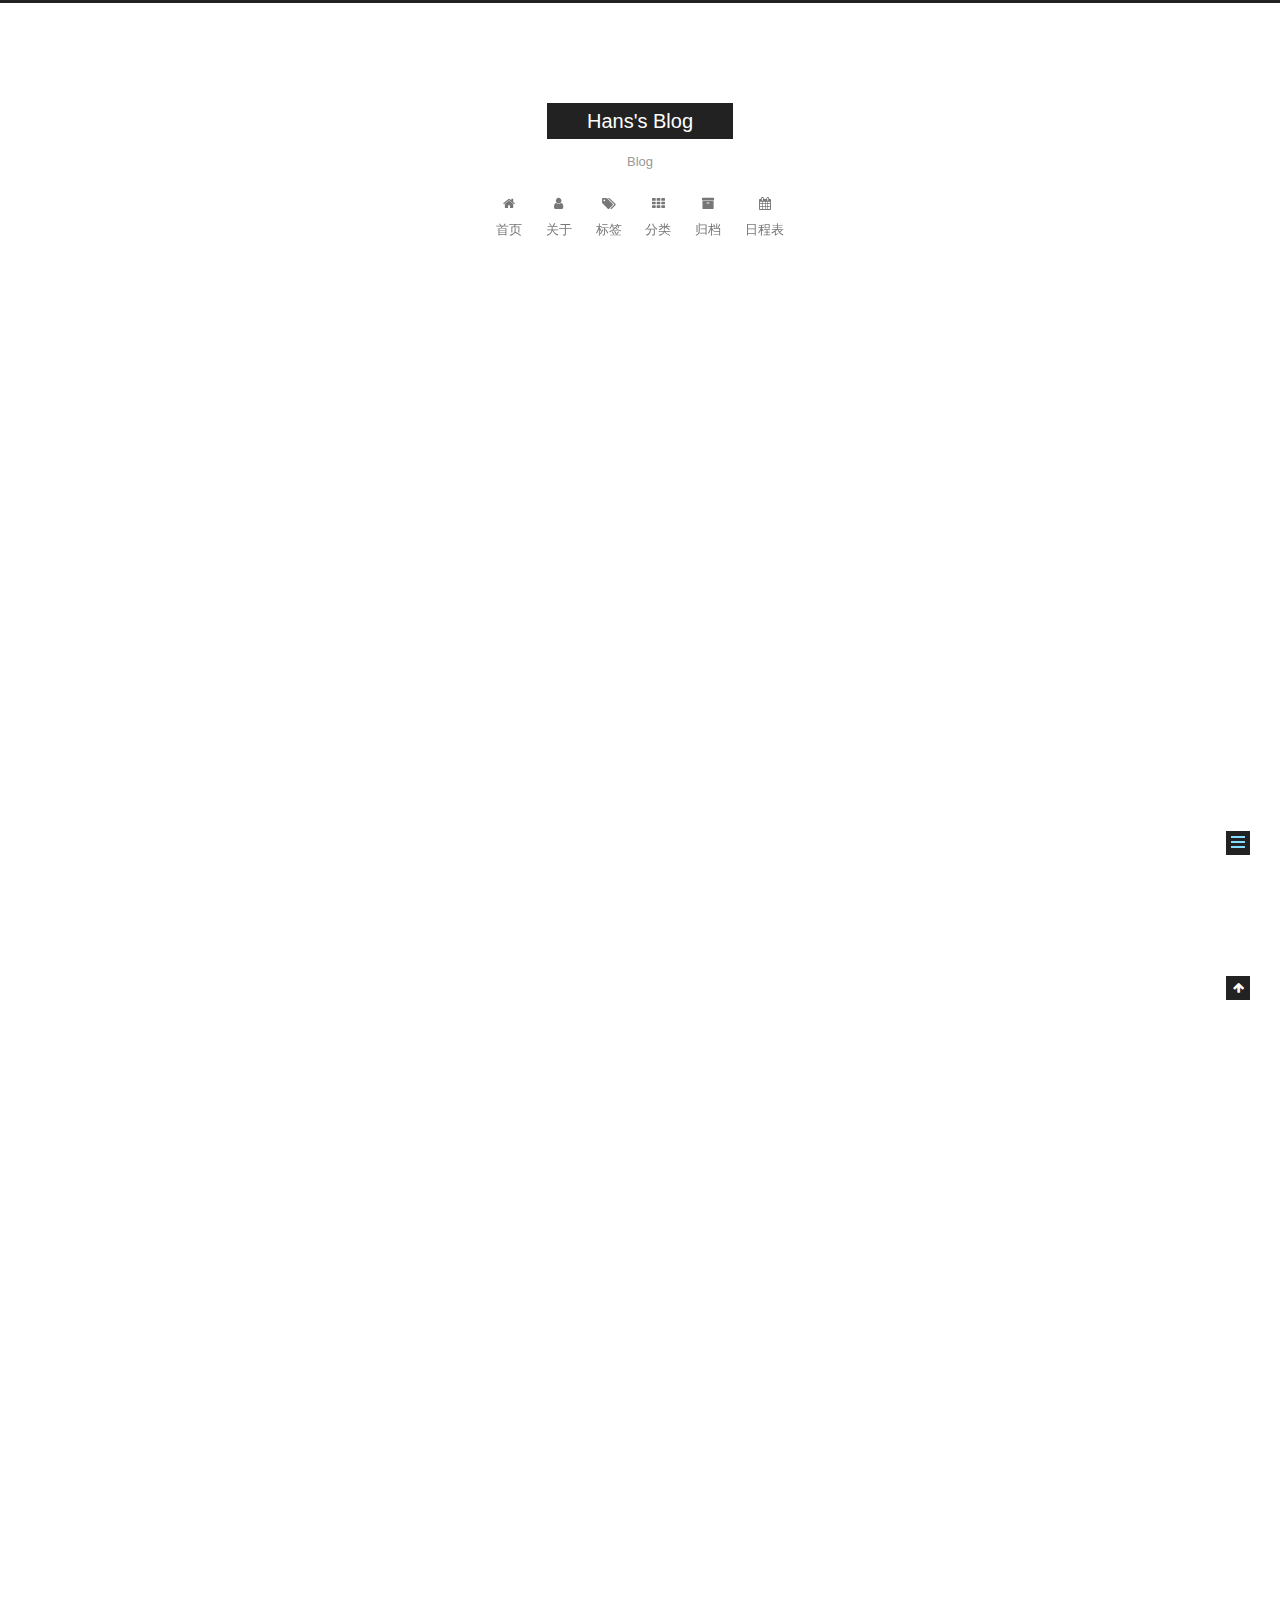
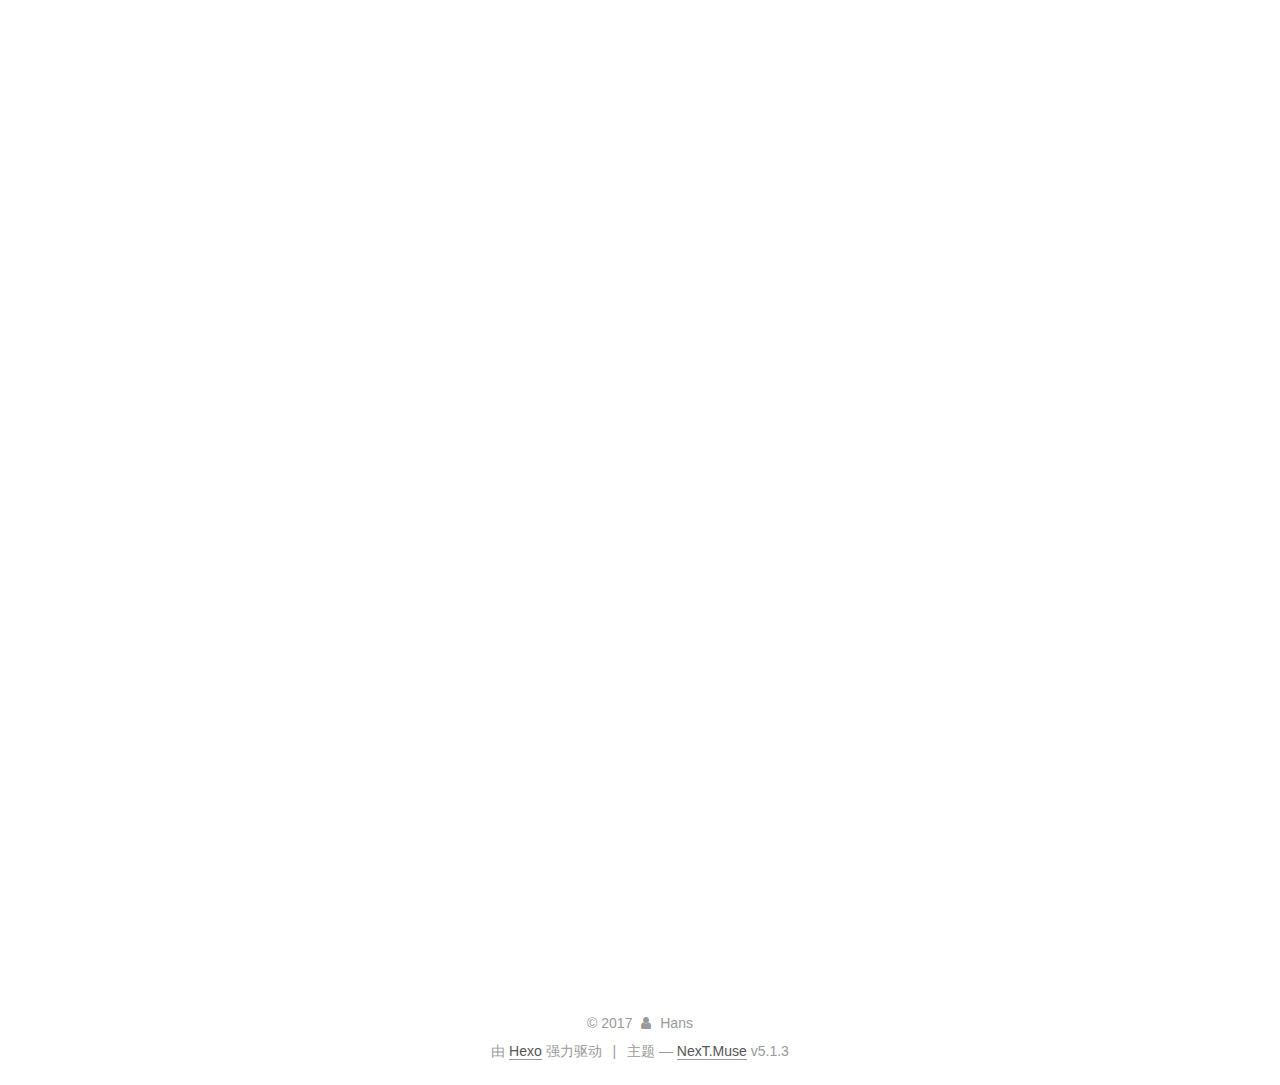
<file: 2017/11/25/Git-Study-Notebook/index.html>
<!DOCTYPE html>



  


<html class="theme-next muse use-motion" lang="zh-Hans">
<head>
  <meta charset="UTF-8"/>
<meta http-equiv="X-UA-Compatible" content="IE=edge" />
<meta name="viewport" content="width=device-width, initial-scale=1, maximum-scale=1"/>
<meta name="theme-color" content="#222">









<meta http-equiv="Cache-Control" content="no-transform" />
<meta http-equiv="Cache-Control" content="no-siteapp" />
















  
  
  <link href="/lib/fancybox/source/jquery.fancybox.css?v=2.1.5" rel="stylesheet" type="text/css" />







<link href="/lib/font-awesome/css/font-awesome.min.css?v=4.6.2" rel="stylesheet" type="text/css" />

<link href="/css/main.css?v=5.1.3" rel="stylesheet" type="text/css" />


  <link rel="apple-touch-icon" sizes="180x180" href="/images/apple-touch-icon.png?v=5.1.3">


  <link rel="icon" type="image/png" sizes="32x32" href="/images/favicon-32x32.png?v=5.1.3">


  <link rel="icon" type="image/png" sizes="16x16" href="/images/favicon-16x16.png?v=5.1.3">


  <link rel="mask-icon" href="/images/logo.svg?v=5.1.3" color="#222">





  <meta name="keywords" content="Hexo, NexT" />










<meta name="description" content="Git - Study Notebook by hans 1.InstallationMACbrew install git Windowshttps://git-scm.com/ 2. Initialization…or create a new repository on the command line12345">
<meta property="og:type" content="article">
<meta property="og:title" content="Git - Study Notebook">
<meta property="og:url" content="https://hansyhs.github.io/2017/11/25/Git-Study-Notebook/index.html">
<meta property="og:site_name" content="Hans&#39;s Blog">
<meta property="og:description" content="Git - Study Notebook by hans 1.InstallationMACbrew install git Windowshttps://git-scm.com/ 2. Initialization…or create a new repository on the command line123456echo &amp;quot;# GitTest&amp;quot; &amp;gt;&amp;gt; REA">
<meta property="og:locale" content="zh-Hans">
<meta property="og:image" content="https://hansyhs.github.io/2017/11/25/Git-Study-Notebook/0-1.jpeg">
<meta property="og:image" content="https://hansyhs.github.io/2017/11/25/Git-Study-Notebook/3-1.jpeg">
<meta property="og:image" content="https://hansyhs.github.io/2017/11/25/Git-Study-Notebook/4-1.png">
<meta property="og:updated_time" content="2017-12-05T06:21:42.866Z">
<meta name="twitter:card" content="summary">
<meta name="twitter:title" content="Git - Study Notebook">
<meta name="twitter:description" content="Git - Study Notebook by hans 1.InstallationMACbrew install git Windowshttps://git-scm.com/ 2. Initialization…or create a new repository on the command line123456echo &amp;quot;# GitTest&amp;quot; &amp;gt;&amp;gt; REA">
<meta name="twitter:image" content="https://hansyhs.github.io/2017/11/25/Git-Study-Notebook/0-1.jpeg">



<script type="text/javascript" id="hexo.configurations">
  var NexT = window.NexT || {};
  var CONFIG = {
    root: '/',
    scheme: 'Muse',
    version: '5.1.3',
    sidebar: {"position":"left","display":"post","offset":12,"b2t":false,"scrollpercent":false,"onmobile":false},
    fancybox: true,
    tabs: true,
    motion: {"enable":true,"async":false,"transition":{"post_block":"fadeIn","post_header":"slideDownIn","post_body":"slideDownIn","coll_header":"slideLeftIn","sidebar":"slideUpIn"}},
    duoshuo: {
      userId: '0',
      author: '博主'
    },
    algolia: {
      applicationID: '',
      apiKey: '',
      indexName: '',
      hits: {"per_page":10},
      labels: {"input_placeholder":"Search for Posts","hits_empty":"We didn't find any results for the search: ${query}","hits_stats":"${hits} results found in ${time} ms"}
    }
  };
</script>



  <link rel="canonical" href="https://hansyhs.github.io/2017/11/25/Git-Study-Notebook/"/>





  <title>Git - Study Notebook | Hans's Blog</title>
  








</head>

<body itemscope itemtype="http://schema.org/WebPage" lang="zh-Hans">

  
  
    
  

  <div class="container sidebar-position-left page-post-detail">
    <div class="headband"></div>

    <header id="header" class="header" itemscope itemtype="http://schema.org/WPHeader">
      <div class="header-inner"><div class="site-brand-wrapper">
  <div class="site-meta ">
    

    <div class="custom-logo-site-title">
      <a href="/"  class="brand" rel="start">
        <span class="logo-line-before"><i></i></span>
        <span class="site-title">Hans's Blog</span>
        <span class="logo-line-after"><i></i></span>
      </a>
    </div>
      
        <p class="site-subtitle">Blog</p>
      
  </div>

  <div class="site-nav-toggle">
    <button>
      <span class="btn-bar"></span>
      <span class="btn-bar"></span>
      <span class="btn-bar"></span>
    </button>
  </div>
</div>

<nav class="site-nav">
  

  
    <ul id="menu" class="menu">
      
        
        <li class="menu-item menu-item-home">
          <a href="/" rel="section">
            
              <i class="menu-item-icon fa fa-fw fa-home"></i> <br />
            
            首页
          </a>
        </li>
      
        
        <li class="menu-item menu-item-about">
          <a href="/about/" rel="section">
            
              <i class="menu-item-icon fa fa-fw fa-user"></i> <br />
            
            关于
          </a>
        </li>
      
        
        <li class="menu-item menu-item-tags">
          <a href="/tags/" rel="section">
            
              <i class="menu-item-icon fa fa-fw fa-tags"></i> <br />
            
            标签
          </a>
        </li>
      
        
        <li class="menu-item menu-item-categories">
          <a href="/categories/" rel="section">
            
              <i class="menu-item-icon fa fa-fw fa-th"></i> <br />
            
            分类
          </a>
        </li>
      
        
        <li class="menu-item menu-item-archives">
          <a href="/archives/" rel="section">
            
              <i class="menu-item-icon fa fa-fw fa-archive"></i> <br />
            
            归档
          </a>
        </li>
      
        
        <li class="menu-item menu-item-schedule">
          <a href="/schedule/" rel="section">
            
              <i class="menu-item-icon fa fa-fw fa-calendar"></i> <br />
            
            日程表
          </a>
        </li>
      

      
    </ul>
  

  
</nav>



 </div>
    </header>

    <main id="main" class="main">
      <div class="main-inner">
        <div class="content-wrap">
          <div id="content" class="content">
            

  <div id="posts" class="posts-expand">
    

  

  
  
  

  <article class="post post-type-normal" itemscope itemtype="http://schema.org/Article">
  
  
  
  <div class="post-block">
    <link itemprop="mainEntityOfPage" href="https://hansyhs.github.io/2017/11/25/Git-Study-Notebook/">

    <span hidden itemprop="author" itemscope itemtype="http://schema.org/Person">
      <meta itemprop="name" content="Hans">
      <meta itemprop="description" content="">
      <meta itemprop="image" content="/images/avatar.gif">
    </span>

    <span hidden itemprop="publisher" itemscope itemtype="http://schema.org/Organization">
      <meta itemprop="name" content="Hans's Blog">
    </span>

    
      <header class="post-header">

        
        
          <h1 class="post-title" itemprop="name headline">Git - Study Notebook</h1>
        

        <div class="post-meta">
          <span class="post-time">
            
              <span class="post-meta-item-icon">
                <i class="fa fa-calendar-o"></i>
              </span>
              
                <span class="post-meta-item-text">发表于</span>
              
              <time title="创建于" itemprop="dateCreated datePublished" datetime="2017-11-25T20:41:45+00:00">
                2017-11-25
              </time>
            

            

            
          </span>

          

          
            
          

          
          

          

          

          

        </div>
      </header>
    

    
    
    
    <div class="post-body" itemprop="articleBody">

      
      

      
        <h1 id="Git-Study-Notebook-by-hans"><a href="#Git-Study-Notebook-by-hans" class="headerlink" title="Git - Study Notebook by hans"></a>Git - Study Notebook by hans</h1><p><img src="/2017/11/25/Git-Study-Notebook/0-1.jpeg" alt="git logo"></p>
<h2 id="1-Installation"><a href="#1-Installation" class="headerlink" title="1.Installation"></a>1.Installation</h2><h3 id="MAC"><a href="#MAC" class="headerlink" title="MAC"></a>MAC</h3><pre><code>brew install git
</code></pre><h3 id="Windows"><a href="#Windows" class="headerlink" title="Windows"></a>Windows</h3><p><a href="https://git-scm.com/" target="_blank" rel="noopener">https://git-scm.com/</a></p>
<h2 id="2-Initialization"><a href="#2-Initialization" class="headerlink" title="2. Initialization"></a>2. Initialization</h2><h3 id="…or-create-a-new-repository-on-the-command-line"><a href="#…or-create-a-new-repository-on-the-command-line" class="headerlink" title="…or create a new repository on the command line"></a>…or create a new repository on the command line</h3><figure class="highlight plain"><table><tr><td class="gutter"><pre><span class="line">1</span><br><span class="line">2</span><br><span class="line">3</span><br><span class="line">4</span><br><span class="line">5</span><br><span class="line">6</span><br></pre></td><td class="code"><pre><span class="line">echo &quot;# GitTest&quot; &gt;&gt; README.md</span><br><span class="line">git init</span><br><span class="line">git add README.md</span><br><span class="line">git commit -m &quot;first commit&quot;</span><br><span class="line">git remote add origin https://github.com/HansYhs/GitTest.git</span><br><span class="line">git push -u origin master</span><br></pre></td></tr></table></figure>
<h3 id="…or-push-an-existing-repository-from-the-command-line"><a href="#…or-push-an-existing-repository-from-the-command-line" class="headerlink" title="…or push an existing repository from the command line"></a>…or push an existing repository from the command line</h3><figure class="highlight plain"><table><tr><td class="gutter"><pre><span class="line">1</span><br><span class="line">2</span><br></pre></td><td class="code"><pre><span class="line">git remote add origin https://github.com/HansYhs/GitTest.git</span><br><span class="line">git push -u origin master</span><br></pre></td></tr></table></figure>
<h2 id="3-Reset"><a href="#3-Reset" class="headerlink" title="3.Reset"></a>3.Reset</h2><p><img src="/2017/11/25/Git-Study-Notebook/3-1.jpeg" alt="reset image"></p>
<figure class="highlight plain"><table><tr><td class="gutter"><pre><span class="line">1</span><br><span class="line">2</span><br><span class="line">3</span><br><span class="line">4</span><br><span class="line">5</span><br></pre></td><td class="code"><pre><span class="line">git reflog </span><br><span class="line">git diff master..origin/master </span><br><span class="line">git checkout -- readme.txt</span><br><span class="line">git reset --hard *number*</span><br><span class="line">git push --force origin master</span><br></pre></td></tr></table></figure>
<h2 id="4-Branch"><a href="#4-Branch" class="headerlink" title="4.Branch"></a>4.Branch</h2><p><img src="/2017/11/25/Git-Study-Notebook/4-1.png" alt="branch image"></p>
<h3 id="base-operation"><a href="#base-operation" class="headerlink" title="base operation"></a>base operation</h3><figure class="highlight plain"><table><tr><td class="gutter"><pre><span class="line">1</span><br><span class="line">2</span><br><span class="line">3</span><br><span class="line">4</span><br><span class="line">5</span><br><span class="line">6</span><br><span class="line">7</span><br><span class="line">8</span><br><span class="line">9</span><br><span class="line">10</span><br></pre></td><td class="code"><pre><span class="line">git fetch</span><br><span class="line">git branch</span><br><span class="line">git branch -r</span><br><span class="line">git log --graph</span><br><span class="line"></span><br><span class="line">git branch dev</span><br><span class="line">git checkout dev</span><br><span class="line">git checkout -b dev</span><br><span class="line"></span><br><span class="line">git branch -d dev</span><br></pre></td></tr></table></figure>

      
    </div>
    
    
    

    

    

    

    <footer class="post-footer">
      

      
      
      

      
        <div class="post-nav">
          <div class="post-nav-next post-nav-item">
            
              <a href="/2017/11/25/hello-world/" rel="next" title="Hello World">
                <i class="fa fa-chevron-left"></i> Hello World
              </a>
            
          </div>

          <span class="post-nav-divider"></span>

          <div class="post-nav-prev post-nav-item">
            
              <a href="/2017/11/27/create-blog-with-gitPage-hexo/" rel="prev" title="create blog with gitPage & hexo">
                create blog with gitPage & hexo <i class="fa fa-chevron-right"></i>
              </a>
            
          </div>
        </div>
      

      
      
    </footer>
  </div>
  
  
  
  </article>



    <div class="post-spread">
      
    </div>
  </div>


          </div>
          


          
  


        </div>
        
          
  
  <div class="sidebar-toggle">
    <div class="sidebar-toggle-line-wrap">
      <span class="sidebar-toggle-line sidebar-toggle-line-first"></span>
      <span class="sidebar-toggle-line sidebar-toggle-line-middle"></span>
      <span class="sidebar-toggle-line sidebar-toggle-line-last"></span>
    </div>
  </div>

  <aside id="sidebar" class="sidebar">
    
    <div class="sidebar-inner">

      

      
        <ul class="sidebar-nav motion-element">
          <li class="sidebar-nav-toc sidebar-nav-active" data-target="post-toc-wrap">
            文章目录
          </li>
          <li class="sidebar-nav-overview" data-target="site-overview-wrap">
            站点概览
          </li>
        </ul>
      

      <section class="site-overview-wrap sidebar-panel">
        <div class="site-overview">
          <div class="site-author motion-element" itemprop="author" itemscope itemtype="http://schema.org/Person">
            
              <p class="site-author-name" itemprop="name">Hans</p>
              <p class="site-description motion-element" itemprop="description">Hans's Blog</p>
          </div>

          <nav class="site-state motion-element">

            
              <div class="site-state-item site-state-posts">
              
                <a href="/archives/">
              
                  <span class="site-state-item-count">3</span>
                  <span class="site-state-item-name">日志</span>
                </a>
              </div>
            

            

            

          </nav>

          

          <div class="links-of-author motion-element">
            
          </div>

          
          

          
          

          

        </div>
      </section>

      
      <!--noindex-->
        <section class="post-toc-wrap motion-element sidebar-panel sidebar-panel-active">
          <div class="post-toc">

            
              
            

            
              <div class="post-toc-content"><ol class="nav"><li class="nav-item nav-level-1"><a class="nav-link" href="#Git-Study-Notebook-by-hans"><span class="nav-number">1.</span> <span class="nav-text">Git - Study Notebook by hans</span></a><ol class="nav-child"><li class="nav-item nav-level-2"><a class="nav-link" href="#1-Installation"><span class="nav-number">1.1.</span> <span class="nav-text">1.Installation</span></a><ol class="nav-child"><li class="nav-item nav-level-3"><a class="nav-link" href="#MAC"><span class="nav-number">1.1.1.</span> <span class="nav-text">MAC</span></a></li><li class="nav-item nav-level-3"><a class="nav-link" href="#Windows"><span class="nav-number">1.1.2.</span> <span class="nav-text">Windows</span></a></li></ol></li><li class="nav-item nav-level-2"><a class="nav-link" href="#2-Initialization"><span class="nav-number">1.2.</span> <span class="nav-text">2. Initialization</span></a><ol class="nav-child"><li class="nav-item nav-level-3"><a class="nav-link" href="#…or-create-a-new-repository-on-the-command-line"><span class="nav-number">1.2.1.</span> <span class="nav-text">…or create a new repository on the command line</span></a></li><li class="nav-item nav-level-3"><a class="nav-link" href="#…or-push-an-existing-repository-from-the-command-line"><span class="nav-number">1.2.2.</span> <span class="nav-text">…or push an existing repository from the command line</span></a></li></ol></li><li class="nav-item nav-level-2"><a class="nav-link" href="#3-Reset"><span class="nav-number">1.3.</span> <span class="nav-text">3.Reset</span></a></li><li class="nav-item nav-level-2"><a class="nav-link" href="#4-Branch"><span class="nav-number">1.4.</span> <span class="nav-text">4.Branch</span></a><ol class="nav-child"><li class="nav-item nav-level-3"><a class="nav-link" href="#base-operation"><span class="nav-number">1.4.1.</span> <span class="nav-text">base operation</span></a></li></ol></li></ol></li></ol></div>
            

          </div>
        </section>
      <!--/noindex-->
      

      

    </div>
  </aside>


        
      </div>
    </main>

    <footer id="footer" class="footer">
      <div class="footer-inner">
        <div class="copyright">&copy; <span itemprop="copyrightYear">2017</span>
  <span class="with-love">
    <i class="fa fa-user"></i>
  </span>
  <span class="author" itemprop="copyrightHolder">Hans</span>

  
</div>


  <div class="powered-by">由 <a class="theme-link" target="_blank" href="https://hexo.io">Hexo</a> 强力驱动</div>



  <span class="post-meta-divider">|</span>



  <div class="theme-info">主题 &mdash; <a class="theme-link" target="_blank" href="https://github.com/iissnan/hexo-theme-next">NexT.Muse</a> v5.1.3</div>




        







        
      </div>
    </footer>

    
      <div class="back-to-top">
        <i class="fa fa-arrow-up"></i>
        
      </div>
    

  </div>

  

<script type="text/javascript">
  if (Object.prototype.toString.call(window.Promise) !== '[object Function]') {
    window.Promise = null;
  }
</script>









  












  
  <script type="text/javascript" src="/lib/jquery/index.js?v=2.1.3"></script>

  
  <script type="text/javascript" src="/lib/fastclick/lib/fastclick.min.js?v=1.0.6"></script>

  
  <script type="text/javascript" src="/lib/jquery_lazyload/jquery.lazyload.js?v=1.9.7"></script>

  
  <script type="text/javascript" src="/lib/velocity/velocity.min.js?v=1.2.1"></script>

  
  <script type="text/javascript" src="/lib/velocity/velocity.ui.min.js?v=1.2.1"></script>

  
  <script type="text/javascript" src="/lib/fancybox/source/jquery.fancybox.pack.js?v=2.1.5"></script>


  


  <script type="text/javascript" src="/js/src/utils.js?v=5.1.3"></script>

  <script type="text/javascript" src="/js/src/motion.js?v=5.1.3"></script>



  
  

  
  <script type="text/javascript" src="/js/src/scrollspy.js?v=5.1.3"></script>
<script type="text/javascript" src="/js/src/post-details.js?v=5.1.3"></script>



  


  <script type="text/javascript" src="/js/src/bootstrap.js?v=5.1.3"></script>



  


  




	





  





  








  





  

  

  

  

  

  

</body>
</html>
</file>
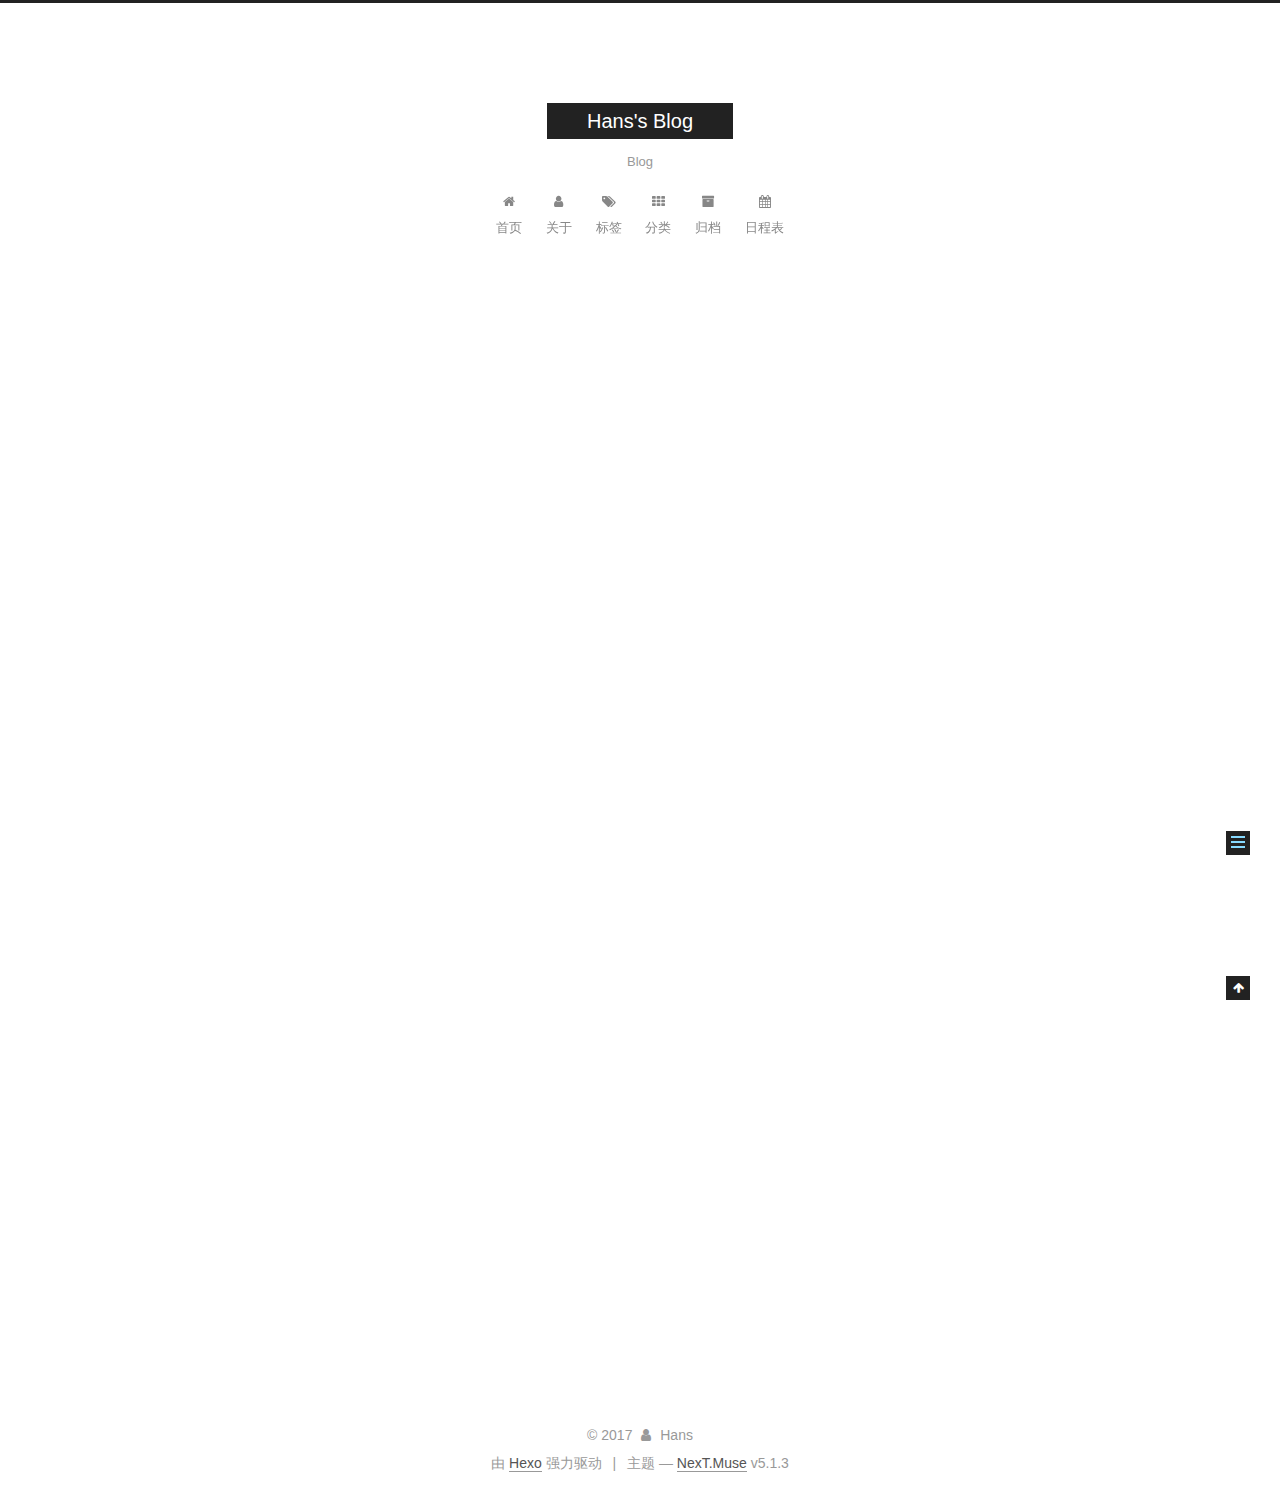
<file: 2017/11/25/hello-world/index.html>
<!DOCTYPE html>



  


<html class="theme-next muse use-motion" lang="zh-Hans">
<head>
  <meta charset="UTF-8"/>
<meta http-equiv="X-UA-Compatible" content="IE=edge" />
<meta name="viewport" content="width=device-width, initial-scale=1, maximum-scale=1"/>
<meta name="theme-color" content="#222">









<meta http-equiv="Cache-Control" content="no-transform" />
<meta http-equiv="Cache-Control" content="no-siteapp" />
















  
  
  <link href="/lib/fancybox/source/jquery.fancybox.css?v=2.1.5" rel="stylesheet" type="text/css" />







<link href="/lib/font-awesome/css/font-awesome.min.css?v=4.6.2" rel="stylesheet" type="text/css" />

<link href="/css/main.css?v=5.1.3" rel="stylesheet" type="text/css" />


  <link rel="apple-touch-icon" sizes="180x180" href="/images/apple-touch-icon.png?v=5.1.3">


  <link rel="icon" type="image/png" sizes="32x32" href="/images/favicon-32x32.png?v=5.1.3">


  <link rel="icon" type="image/png" sizes="16x16" href="/images/favicon-16x16.png?v=5.1.3">


  <link rel="mask-icon" href="/images/logo.svg?v=5.1.3" color="#222">





  <meta name="keywords" content="Hexo, NexT" />










<meta name="description" content="Welcome to Hexo! This is your very first post. Check documentation for more info. If you get any problems when using Hexo, you can find the answer in troublesho">
<meta property="og:type" content="article">
<meta property="og:title" content="Hello World">
<meta property="og:url" content="https://hansyhs.github.io/2017/11/25/hello-world/index.html">
<meta property="og:site_name" content="Hans&#39;s Blog">
<meta property="og:description" content="Welcome to Hexo! This is your very first post. Check documentation for more info. If you get any problems when using Hexo, you can find the answer in troubleshooting or you can ask me on GitHub. Quick">
<meta property="og:locale" content="zh-Hans">
<meta property="og:updated_time" content="2017-11-25T10:25:12.000Z">
<meta name="twitter:card" content="summary">
<meta name="twitter:title" content="Hello World">
<meta name="twitter:description" content="Welcome to Hexo! This is your very first post. Check documentation for more info. If you get any problems when using Hexo, you can find the answer in troubleshooting or you can ask me on GitHub. Quick">



<script type="text/javascript" id="hexo.configurations">
  var NexT = window.NexT || {};
  var CONFIG = {
    root: '/',
    scheme: 'Muse',
    version: '5.1.3',
    sidebar: {"position":"left","display":"post","offset":12,"b2t":false,"scrollpercent":false,"onmobile":false},
    fancybox: true,
    tabs: true,
    motion: {"enable":true,"async":false,"transition":{"post_block":"fadeIn","post_header":"slideDownIn","post_body":"slideDownIn","coll_header":"slideLeftIn","sidebar":"slideUpIn"}},
    duoshuo: {
      userId: '0',
      author: '博主'
    },
    algolia: {
      applicationID: '',
      apiKey: '',
      indexName: '',
      hits: {"per_page":10},
      labels: {"input_placeholder":"Search for Posts","hits_empty":"We didn't find any results for the search: ${query}","hits_stats":"${hits} results found in ${time} ms"}
    }
  };
</script>



  <link rel="canonical" href="https://hansyhs.github.io/2017/11/25/hello-world/"/>





  <title>Hello World | Hans's Blog</title>
  








</head>

<body itemscope itemtype="http://schema.org/WebPage" lang="zh-Hans">

  
  
    
  

  <div class="container sidebar-position-left page-post-detail">
    <div class="headband"></div>

    <header id="header" class="header" itemscope itemtype="http://schema.org/WPHeader">
      <div class="header-inner"><div class="site-brand-wrapper">
  <div class="site-meta ">
    

    <div class="custom-logo-site-title">
      <a href="/"  class="brand" rel="start">
        <span class="logo-line-before"><i></i></span>
        <span class="site-title">Hans's Blog</span>
        <span class="logo-line-after"><i></i></span>
      </a>
    </div>
      
        <p class="site-subtitle">Blog</p>
      
  </div>

  <div class="site-nav-toggle">
    <button>
      <span class="btn-bar"></span>
      <span class="btn-bar"></span>
      <span class="btn-bar"></span>
    </button>
  </div>
</div>

<nav class="site-nav">
  

  
    <ul id="menu" class="menu">
      
        
        <li class="menu-item menu-item-home">
          <a href="/" rel="section">
            
              <i class="menu-item-icon fa fa-fw fa-home"></i> <br />
            
            首页
          </a>
        </li>
      
        
        <li class="menu-item menu-item-about">
          <a href="/about/" rel="section">
            
              <i class="menu-item-icon fa fa-fw fa-user"></i> <br />
            
            关于
          </a>
        </li>
      
        
        <li class="menu-item menu-item-tags">
          <a href="/tags/" rel="section">
            
              <i class="menu-item-icon fa fa-fw fa-tags"></i> <br />
            
            标签
          </a>
        </li>
      
        
        <li class="menu-item menu-item-categories">
          <a href="/categories/" rel="section">
            
              <i class="menu-item-icon fa fa-fw fa-th"></i> <br />
            
            分类
          </a>
        </li>
      
        
        <li class="menu-item menu-item-archives">
          <a href="/archives/" rel="section">
            
              <i class="menu-item-icon fa fa-fw fa-archive"></i> <br />
            
            归档
          </a>
        </li>
      
        
        <li class="menu-item menu-item-schedule">
          <a href="/schedule/" rel="section">
            
              <i class="menu-item-icon fa fa-fw fa-calendar"></i> <br />
            
            日程表
          </a>
        </li>
      

      
    </ul>
  

  
</nav>



 </div>
    </header>

    <main id="main" class="main">
      <div class="main-inner">
        <div class="content-wrap">
          <div id="content" class="content">
            

  <div id="posts" class="posts-expand">
    

  

  
  
  

  <article class="post post-type-normal" itemscope itemtype="http://schema.org/Article">
  
  
  
  <div class="post-block">
    <link itemprop="mainEntityOfPage" href="https://hansyhs.github.io/2017/11/25/hello-world/">

    <span hidden itemprop="author" itemscope itemtype="http://schema.org/Person">
      <meta itemprop="name" content="Hans">
      <meta itemprop="description" content="">
      <meta itemprop="image" content="/images/avatar.gif">
    </span>

    <span hidden itemprop="publisher" itemscope itemtype="http://schema.org/Organization">
      <meta itemprop="name" content="Hans's Blog">
    </span>

    
      <header class="post-header">

        
        
          <h1 class="post-title" itemprop="name headline">Hello World</h1>
        

        <div class="post-meta">
          <span class="post-time">
            
              <span class="post-meta-item-icon">
                <i class="fa fa-calendar-o"></i>
              </span>
              
                <span class="post-meta-item-text">发表于</span>
              
              <time title="创建于" itemprop="dateCreated datePublished" datetime="2017-11-25T10:25:12+00:00">
                2017-11-25
              </time>
            

            

            
          </span>

          

          
            
          

          
          

          

          

          

        </div>
      </header>
    

    
    
    
    <div class="post-body" itemprop="articleBody">

      
      

      
        <p>Welcome to <a href="https://hexo.io/" target="_blank" rel="noopener">Hexo</a>! This is your very first post. Check <a href="https://hexo.io/docs/" target="_blank" rel="noopener">documentation</a> for more info. If you get any problems when using Hexo, you can find the answer in <a href="https://hexo.io/docs/troubleshooting.html" target="_blank" rel="noopener">troubleshooting</a> or you can ask me on <a href="https://github.com/hexojs/hexo/issues" target="_blank" rel="noopener">GitHub</a>.</p>
<h2 id="Quick-Start"><a href="#Quick-Start" class="headerlink" title="Quick Start"></a>Quick Start</h2><h3 id="Create-a-new-post"><a href="#Create-a-new-post" class="headerlink" title="Create a new post"></a>Create a new post</h3><figure class="highlight bash"><table><tr><td class="gutter"><pre><span class="line">1</span><br></pre></td><td class="code"><pre><span class="line">$ hexo new <span class="string">"My New Post"</span></span><br></pre></td></tr></table></figure>
<p>More info: <a href="https://hexo.io/docs/writing.html" target="_blank" rel="noopener">Writing</a></p>
<h3 id="Run-server"><a href="#Run-server" class="headerlink" title="Run server"></a>Run server</h3><figure class="highlight bash"><table><tr><td class="gutter"><pre><span class="line">1</span><br></pre></td><td class="code"><pre><span class="line">$ hexo server</span><br></pre></td></tr></table></figure>
<p>More info: <a href="https://hexo.io/docs/server.html" target="_blank" rel="noopener">Server</a></p>
<h3 id="Generate-static-files"><a href="#Generate-static-files" class="headerlink" title="Generate static files"></a>Generate static files</h3><figure class="highlight bash"><table><tr><td class="gutter"><pre><span class="line">1</span><br></pre></td><td class="code"><pre><span class="line">$ hexo generate</span><br></pre></td></tr></table></figure>
<p>More info: <a href="https://hexo.io/docs/generating.html" target="_blank" rel="noopener">Generating</a></p>
<h3 id="Deploy-to-remote-sites"><a href="#Deploy-to-remote-sites" class="headerlink" title="Deploy to remote sites"></a>Deploy to remote sites</h3><figure class="highlight bash"><table><tr><td class="gutter"><pre><span class="line">1</span><br></pre></td><td class="code"><pre><span class="line">$ hexo deploy</span><br></pre></td></tr></table></figure>
<p>More info: <a href="https://hexo.io/docs/deployment.html" target="_blank" rel="noopener">Deployment</a></p>

      
    </div>
    
    
    

    

    

    

    <footer class="post-footer">
      

      
      
      

      
        <div class="post-nav">
          <div class="post-nav-next post-nav-item">
            
          </div>

          <span class="post-nav-divider"></span>

          <div class="post-nav-prev post-nav-item">
            
              <a href="/2017/11/25/Git-Study-Notebook/" rel="prev" title="Git - Study Notebook">
                Git - Study Notebook <i class="fa fa-chevron-right"></i>
              </a>
            
          </div>
        </div>
      

      
      
    </footer>
  </div>
  
  
  
  </article>



    <div class="post-spread">
      
    </div>
  </div>


          </div>
          


          
  


        </div>
        
          
  
  <div class="sidebar-toggle">
    <div class="sidebar-toggle-line-wrap">
      <span class="sidebar-toggle-line sidebar-toggle-line-first"></span>
      <span class="sidebar-toggle-line sidebar-toggle-line-middle"></span>
      <span class="sidebar-toggle-line sidebar-toggle-line-last"></span>
    </div>
  </div>

  <aside id="sidebar" class="sidebar">
    
    <div class="sidebar-inner">

      

      
        <ul class="sidebar-nav motion-element">
          <li class="sidebar-nav-toc sidebar-nav-active" data-target="post-toc-wrap">
            文章目录
          </li>
          <li class="sidebar-nav-overview" data-target="site-overview-wrap">
            站点概览
          </li>
        </ul>
      

      <section class="site-overview-wrap sidebar-panel">
        <div class="site-overview">
          <div class="site-author motion-element" itemprop="author" itemscope itemtype="http://schema.org/Person">
            
              <p class="site-author-name" itemprop="name">Hans</p>
              <p class="site-description motion-element" itemprop="description">Hans's Blog</p>
          </div>

          <nav class="site-state motion-element">

            
              <div class="site-state-item site-state-posts">
              
                <a href="/archives/">
              
                  <span class="site-state-item-count">3</span>
                  <span class="site-state-item-name">日志</span>
                </a>
              </div>
            

            

            

          </nav>

          

          <div class="links-of-author motion-element">
            
          </div>

          
          

          
          

          

        </div>
      </section>

      
      <!--noindex-->
        <section class="post-toc-wrap motion-element sidebar-panel sidebar-panel-active">
          <div class="post-toc">

            
              
            

            
              <div class="post-toc-content"><ol class="nav"><li class="nav-item nav-level-2"><a class="nav-link" href="#Quick-Start"><span class="nav-number">1.</span> <span class="nav-text">Quick Start</span></a><ol class="nav-child"><li class="nav-item nav-level-3"><a class="nav-link" href="#Create-a-new-post"><span class="nav-number">1.1.</span> <span class="nav-text">Create a new post</span></a></li><li class="nav-item nav-level-3"><a class="nav-link" href="#Run-server"><span class="nav-number">1.2.</span> <span class="nav-text">Run server</span></a></li><li class="nav-item nav-level-3"><a class="nav-link" href="#Generate-static-files"><span class="nav-number">1.3.</span> <span class="nav-text">Generate static files</span></a></li><li class="nav-item nav-level-3"><a class="nav-link" href="#Deploy-to-remote-sites"><span class="nav-number">1.4.</span> <span class="nav-text">Deploy to remote sites</span></a></li></ol></li></ol></div>
            

          </div>
        </section>
      <!--/noindex-->
      

      

    </div>
  </aside>


        
      </div>
    </main>

    <footer id="footer" class="footer">
      <div class="footer-inner">
        <div class="copyright">&copy; <span itemprop="copyrightYear">2017</span>
  <span class="with-love">
    <i class="fa fa-user"></i>
  </span>
  <span class="author" itemprop="copyrightHolder">Hans</span>

  
</div>


  <div class="powered-by">由 <a class="theme-link" target="_blank" href="https://hexo.io">Hexo</a> 强力驱动</div>



  <span class="post-meta-divider">|</span>



  <div class="theme-info">主题 &mdash; <a class="theme-link" target="_blank" href="https://github.com/iissnan/hexo-theme-next">NexT.Muse</a> v5.1.3</div>




        







        
      </div>
    </footer>

    
      <div class="back-to-top">
        <i class="fa fa-arrow-up"></i>
        
      </div>
    

  </div>

  

<script type="text/javascript">
  if (Object.prototype.toString.call(window.Promise) !== '[object Function]') {
    window.Promise = null;
  }
</script>









  












  
  <script type="text/javascript" src="/lib/jquery/index.js?v=2.1.3"></script>

  
  <script type="text/javascript" src="/lib/fastclick/lib/fastclick.min.js?v=1.0.6"></script>

  
  <script type="text/javascript" src="/lib/jquery_lazyload/jquery.lazyload.js?v=1.9.7"></script>

  
  <script type="text/javascript" src="/lib/velocity/velocity.min.js?v=1.2.1"></script>

  
  <script type="text/javascript" src="/lib/velocity/velocity.ui.min.js?v=1.2.1"></script>

  
  <script type="text/javascript" src="/lib/fancybox/source/jquery.fancybox.pack.js?v=2.1.5"></script>


  


  <script type="text/javascript" src="/js/src/utils.js?v=5.1.3"></script>

  <script type="text/javascript" src="/js/src/motion.js?v=5.1.3"></script>



  
  

  
  <script type="text/javascript" src="/js/src/scrollspy.js?v=5.1.3"></script>
<script type="text/javascript" src="/js/src/post-details.js?v=5.1.3"></script>



  


  <script type="text/javascript" src="/js/src/bootstrap.js?v=5.1.3"></script>



  


  




	





  





  








  





  

  

  

  

  

  

</body>
</html>
</file>
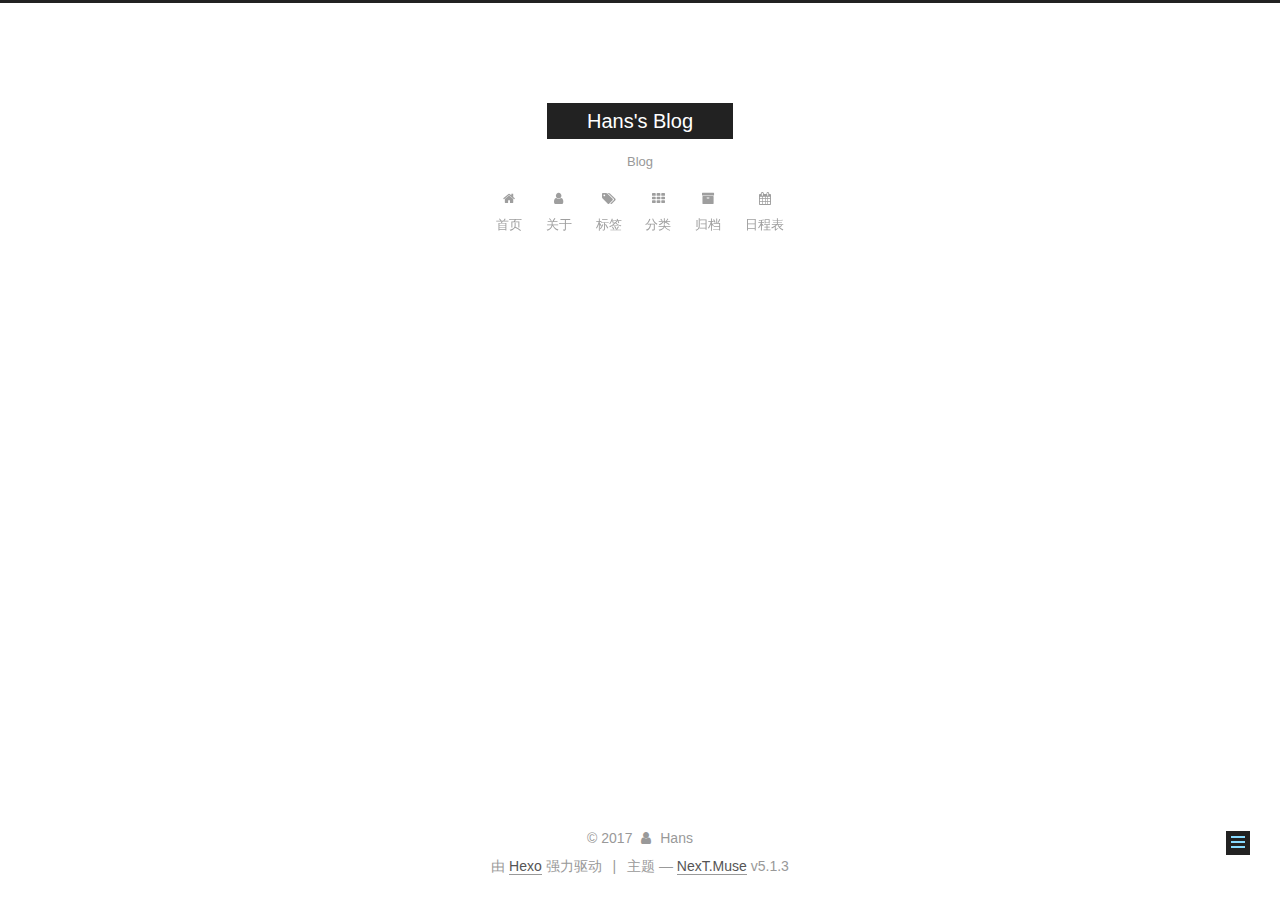
<file: 2017/11/27/create-blog-with-gitPage-hexo/index.html>
<!DOCTYPE html>



  


<html class="theme-next muse use-motion" lang="zh-Hans">
<head>
  <meta charset="UTF-8"/>
<meta http-equiv="X-UA-Compatible" content="IE=edge" />
<meta name="viewport" content="width=device-width, initial-scale=1, maximum-scale=1"/>
<meta name="theme-color" content="#222">









<meta http-equiv="Cache-Control" content="no-transform" />
<meta http-equiv="Cache-Control" content="no-siteapp" />
















  
  
  <link href="/lib/fancybox/source/jquery.fancybox.css?v=2.1.5" rel="stylesheet" type="text/css" />







<link href="/lib/font-awesome/css/font-awesome.min.css?v=4.6.2" rel="stylesheet" type="text/css" />

<link href="/css/main.css?v=5.1.3" rel="stylesheet" type="text/css" />


  <link rel="apple-touch-icon" sizes="180x180" href="/images/apple-touch-icon.png?v=5.1.3">


  <link rel="icon" type="image/png" sizes="32x32" href="/images/favicon-32x32.png?v=5.1.3">


  <link rel="icon" type="image/png" sizes="16x16" href="/images/favicon-16x16.png?v=5.1.3">


  <link rel="mask-icon" href="/images/logo.svg?v=5.1.3" color="#222">





  <meta name="keywords" content="Hexo, NexT" />










<meta name="description" content="Hans&apos;s Blog">
<meta property="og:type" content="article">
<meta property="og:title" content="create blog with gitPage &amp; hexo">
<meta property="og:url" content="https://hansyhs.github.io/2017/11/27/create-blog-with-gitPage-hexo/index.html">
<meta property="og:site_name" content="Hans&#39;s Blog">
<meta property="og:description" content="Hans&apos;s Blog">
<meta property="og:locale" content="zh-Hans">
<meta property="og:updated_time" content="2017-11-27T13:39:52.000Z">
<meta name="twitter:card" content="summary">
<meta name="twitter:title" content="create blog with gitPage &amp; hexo">
<meta name="twitter:description" content="Hans&apos;s Blog">



<script type="text/javascript" id="hexo.configurations">
  var NexT = window.NexT || {};
  var CONFIG = {
    root: '/',
    scheme: 'Muse',
    version: '5.1.3',
    sidebar: {"position":"left","display":"post","offset":12,"b2t":false,"scrollpercent":false,"onmobile":false},
    fancybox: true,
    tabs: true,
    motion: {"enable":true,"async":false,"transition":{"post_block":"fadeIn","post_header":"slideDownIn","post_body":"slideDownIn","coll_header":"slideLeftIn","sidebar":"slideUpIn"}},
    duoshuo: {
      userId: '0',
      author: '博主'
    },
    algolia: {
      applicationID: '',
      apiKey: '',
      indexName: '',
      hits: {"per_page":10},
      labels: {"input_placeholder":"Search for Posts","hits_empty":"We didn't find any results for the search: ${query}","hits_stats":"${hits} results found in ${time} ms"}
    }
  };
</script>



  <link rel="canonical" href="https://hansyhs.github.io/2017/11/27/create-blog-with-gitPage-hexo/"/>





  <title>create blog with gitPage & hexo | Hans's Blog</title>
  








</head>

<body itemscope itemtype="http://schema.org/WebPage" lang="zh-Hans">

  
  
    
  

  <div class="container sidebar-position-left page-post-detail">
    <div class="headband"></div>

    <header id="header" class="header" itemscope itemtype="http://schema.org/WPHeader">
      <div class="header-inner"><div class="site-brand-wrapper">
  <div class="site-meta ">
    

    <div class="custom-logo-site-title">
      <a href="/"  class="brand" rel="start">
        <span class="logo-line-before"><i></i></span>
        <span class="site-title">Hans's Blog</span>
        <span class="logo-line-after"><i></i></span>
      </a>
    </div>
      
        <p class="site-subtitle">Blog</p>
      
  </div>

  <div class="site-nav-toggle">
    <button>
      <span class="btn-bar"></span>
      <span class="btn-bar"></span>
      <span class="btn-bar"></span>
    </button>
  </div>
</div>

<nav class="site-nav">
  

  
    <ul id="menu" class="menu">
      
        
        <li class="menu-item menu-item-home">
          <a href="/" rel="section">
            
              <i class="menu-item-icon fa fa-fw fa-home"></i> <br />
            
            首页
          </a>
        </li>
      
        
        <li class="menu-item menu-item-about">
          <a href="/about/" rel="section">
            
              <i class="menu-item-icon fa fa-fw fa-user"></i> <br />
            
            关于
          </a>
        </li>
      
        
        <li class="menu-item menu-item-tags">
          <a href="/tags/" rel="section">
            
              <i class="menu-item-icon fa fa-fw fa-tags"></i> <br />
            
            标签
          </a>
        </li>
      
        
        <li class="menu-item menu-item-categories">
          <a href="/categories/" rel="section">
            
              <i class="menu-item-icon fa fa-fw fa-th"></i> <br />
            
            分类
          </a>
        </li>
      
        
        <li class="menu-item menu-item-archives">
          <a href="/archives/" rel="section">
            
              <i class="menu-item-icon fa fa-fw fa-archive"></i> <br />
            
            归档
          </a>
        </li>
      
        
        <li class="menu-item menu-item-schedule">
          <a href="/schedule/" rel="section">
            
              <i class="menu-item-icon fa fa-fw fa-calendar"></i> <br />
            
            日程表
          </a>
        </li>
      

      
    </ul>
  

  
</nav>



 </div>
    </header>

    <main id="main" class="main">
      <div class="main-inner">
        <div class="content-wrap">
          <div id="content" class="content">
            

  <div id="posts" class="posts-expand">
    

  

  
  
  

  <article class="post post-type-normal" itemscope itemtype="http://schema.org/Article">
  
  
  
  <div class="post-block">
    <link itemprop="mainEntityOfPage" href="https://hansyhs.github.io/2017/11/27/create-blog-with-gitPage-hexo/">

    <span hidden itemprop="author" itemscope itemtype="http://schema.org/Person">
      <meta itemprop="name" content="Hans">
      <meta itemprop="description" content="">
      <meta itemprop="image" content="/images/avatar.gif">
    </span>

    <span hidden itemprop="publisher" itemscope itemtype="http://schema.org/Organization">
      <meta itemprop="name" content="Hans's Blog">
    </span>

    
      <header class="post-header">

        
        
          <h1 class="post-title" itemprop="name headline">create blog with gitPage & hexo</h1>
        

        <div class="post-meta">
          <span class="post-time">
            
              <span class="post-meta-item-icon">
                <i class="fa fa-calendar-o"></i>
              </span>
              
                <span class="post-meta-item-text">发表于</span>
              
              <time title="创建于" itemprop="dateCreated datePublished" datetime="2017-11-27T21:39:53+00:00">
                2017-11-27
              </time>
            

            

            
          </span>

          

          
            
          

          
          

          

          

          

        </div>
      </header>
    

    
    
    
    <div class="post-body" itemprop="articleBody">

      
      

      
        
      
    </div>
    
    
    

    

    

    

    <footer class="post-footer">
      

      
      
      

      
        <div class="post-nav">
          <div class="post-nav-next post-nav-item">
            
              <a href="/2017/11/25/Git-Study-Notebook/" rel="next" title="Git - Study Notebook">
                <i class="fa fa-chevron-left"></i> Git - Study Notebook
              </a>
            
          </div>

          <span class="post-nav-divider"></span>

          <div class="post-nav-prev post-nav-item">
            
          </div>
        </div>
      

      
      
    </footer>
  </div>
  
  
  
  </article>



    <div class="post-spread">
      
    </div>
  </div>


          </div>
          


          
  


        </div>
        
          
  
  <div class="sidebar-toggle">
    <div class="sidebar-toggle-line-wrap">
      <span class="sidebar-toggle-line sidebar-toggle-line-first"></span>
      <span class="sidebar-toggle-line sidebar-toggle-line-middle"></span>
      <span class="sidebar-toggle-line sidebar-toggle-line-last"></span>
    </div>
  </div>

  <aside id="sidebar" class="sidebar">
    
    <div class="sidebar-inner">

      

      

      <section class="site-overview-wrap sidebar-panel sidebar-panel-active">
        <div class="site-overview">
          <div class="site-author motion-element" itemprop="author" itemscope itemtype="http://schema.org/Person">
            
              <p class="site-author-name" itemprop="name">Hans</p>
              <p class="site-description motion-element" itemprop="description">Hans's Blog</p>
          </div>

          <nav class="site-state motion-element">

            
              <div class="site-state-item site-state-posts">
              
                <a href="/archives/">
              
                  <span class="site-state-item-count">3</span>
                  <span class="site-state-item-name">日志</span>
                </a>
              </div>
            

            

            

          </nav>

          

          <div class="links-of-author motion-element">
            
          </div>

          
          

          
          

          

        </div>
      </section>

      

      

    </div>
  </aside>


        
      </div>
    </main>

    <footer id="footer" class="footer">
      <div class="footer-inner">
        <div class="copyright">&copy; <span itemprop="copyrightYear">2017</span>
  <span class="with-love">
    <i class="fa fa-user"></i>
  </span>
  <span class="author" itemprop="copyrightHolder">Hans</span>

  
</div>


  <div class="powered-by">由 <a class="theme-link" target="_blank" href="https://hexo.io">Hexo</a> 强力驱动</div>



  <span class="post-meta-divider">|</span>



  <div class="theme-info">主题 &mdash; <a class="theme-link" target="_blank" href="https://github.com/iissnan/hexo-theme-next">NexT.Muse</a> v5.1.3</div>




        







        
      </div>
    </footer>

    
      <div class="back-to-top">
        <i class="fa fa-arrow-up"></i>
        
      </div>
    

  </div>

  

<script type="text/javascript">
  if (Object.prototype.toString.call(window.Promise) !== '[object Function]') {
    window.Promise = null;
  }
</script>









  












  
  <script type="text/javascript" src="/lib/jquery/index.js?v=2.1.3"></script>

  
  <script type="text/javascript" src="/lib/fastclick/lib/fastclick.min.js?v=1.0.6"></script>

  
  <script type="text/javascript" src="/lib/jquery_lazyload/jquery.lazyload.js?v=1.9.7"></script>

  
  <script type="text/javascript" src="/lib/velocity/velocity.min.js?v=1.2.1"></script>

  
  <script type="text/javascript" src="/lib/velocity/velocity.ui.min.js?v=1.2.1"></script>

  
  <script type="text/javascript" src="/lib/fancybox/source/jquery.fancybox.pack.js?v=2.1.5"></script>


  


  <script type="text/javascript" src="/js/src/utils.js?v=5.1.3"></script>

  <script type="text/javascript" src="/js/src/motion.js?v=5.1.3"></script>



  
  

  
  <script type="text/javascript" src="/js/src/scrollspy.js?v=5.1.3"></script>
<script type="text/javascript" src="/js/src/post-details.js?v=5.1.3"></script>



  


  <script type="text/javascript" src="/js/src/bootstrap.js?v=5.1.3"></script>



  


  




	





  





  








  





  

  

  

  

  

  

</body>
</html>
</file>
<file: css/main.css>
/* normalize.css v3.0.2 | MIT License | git.io/normalize */
html {
  font-family: sans-serif; /* 1 */
  -ms-text-size-adjust: 100%; /* 2 */
  -webkit-text-size-adjust: 100%; /* 2 */
}
body {
  margin: 0;
}
article,
aside,
details,
figcaption,
figure,
footer,
header,
hgroup,
main,
menu,
nav,
section,
summary {
  display: block;
}
audio,
canvas,
progress,
video {
  display: inline-block; /* 1 */
  vertical-align: baseline; /* 2 */
}
audio:not([controls]) {
  display: none;
  height: 0;
}
[hidden],
template {
  display: none;
}
a {
  background-color: transparent;
}
a:active,
a:hover {
  outline: 0;
}
abbr[title] {
  border-bottom: 1px dotted;
}
b,
strong {
  font-weight: bold;
}
dfn {
  font-style: italic;
}
h1 {
  font-size: 2em;
  margin: 0.67em 0;
}
mark {
  background: #ff0;
  color: #000;
}
small {
  font-size: 80%;
}
sub,
sup {
  font-size: 75%;
  line-height: 0;
  position: relative;
  vertical-align: baseline;
}
sup {
  top: -0.5em;
}
sub {
  bottom: -0.25em;
}
img {
  border: 0;
}
svg:not(:root) {
  overflow: hidden;
}
figure {
  margin: 1em 40px;
}
hr {
  -moz-box-sizing: content-box;
  box-sizing: content-box;
  height: 0;
}
pre {
  overflow: auto;
}
code,
kbd,
pre,
samp {
  font-family: monospace, monospace;
  font-size: 1em;
}
button,
input,
optgroup,
select,
textarea {
  color: inherit; /* 1 */
  font: inherit; /* 2 */
  margin: 0; /* 3 */
}
button {
  overflow: visible;
}
button,
select {
  text-transform: none;
}
button,
html input[type="button"],
input[type="reset"],
input[type="submit"] {
  -webkit-appearance: button; /* 2 */
  cursor: pointer; /* 3 */
}
button[disabled],
html input[disabled] {
  cursor: default;
}
button::-moz-focus-inner,
input::-moz-focus-inner {
  border: 0;
  padding: 0;
}
input {
  line-height: normal;
}
input[type="checkbox"],
input[type="radio"] {
  box-sizing: border-box; /* 1 */
  padding: 0; /* 2 */
}
input[type="number"]::-webkit-inner-spin-button,
input[type="number"]::-webkit-outer-spin-button {
  height: auto;
}
input[type="search"] {
  -webkit-appearance: textfield; /* 1 */
  -moz-box-sizing: content-box;
  -webkit-box-sizing: content-box; /* 2 */
  box-sizing: content-box;
}
input[type="search"]::-webkit-search-cancel-button,
input[type="search"]::-webkit-search-decoration {
  -webkit-appearance: none;
}
fieldset {
  border: 1px solid #c0c0c0;
  margin: 0 2px;
  padding: 0.35em 0.625em 0.75em;
}
legend {
  border: 0; /* 1 */
  padding: 0; /* 2 */
}
textarea {
  overflow: auto;
}
optgroup {
  font-weight: bold;
}
table {
  border-collapse: collapse;
  border-spacing: 0;
}
td,
th {
  padding: 0;
}
::selection {
  background: #262a30;
  color: #fff;
}
body {
  position: relative;
  font-family: 'Lato', "PingFang SC", "Microsoft YaHei", sans-serif;
  font-size: 14px;
  line-height: 2;
  color: #555;
  background: #fff;
}
@media (max-width: 767px) {
  body {
    padding-right: 0 !important;
  }
}
@media (min-width: 768px) and (max-width: 991px) {
  body {
    padding-right: 0 !important;
  }
}
@media (min-width: 1600px) {
  body {
    font-size: 16px;
  }
}
h1,
h2,
h3,
h4,
h5,
h6 {
  margin: 0;
  padding: 0;
  font-weight: bold;
  line-height: 1.5;
  font-family: 'Lato', "PingFang SC", "Microsoft YaHei", sans-serif;
}
h2,
h3,
h4,
h5,
h6 {
  margin: 20px 0 15px;
}
h1 {
  font-size: 22px;
}
@media (max-width: 767px) {
  h1 {
    font-size: 18px;
  }
}
h2 {
  font-size: 20px;
}
@media (max-width: 767px) {
  h2 {
    font-size: 16px;
  }
}
h3 {
  font-size: 18px;
}
@media (max-width: 767px) {
  h3 {
    font-size: 14px;
  }
}
h4 {
  font-size: 16px;
}
@media (max-width: 767px) {
  h4 {
    font-size: 12px;
  }
}
h5 {
  font-size: 14px;
}
@media (max-width: 767px) {
  h5 {
    font-size: 10px;
  }
}
h6 {
  font-size: 12px;
}
@media (max-width: 767px) {
  h6 {
    font-size: 8px;
  }
}
p {
  margin: 0 0 20px 0;
}
a {
  color: #555;
  text-decoration: none;
  outline: none;
  border-bottom: 1px solid #999;
  word-wrap: break-word;
}
a:hover {
  color: #222;
  border-bottom-color: #222;
}
blockquote {
  margin: 0;
  padding: 0;
}
img {
  display: block;
  margin: auto;
  max-width: 100%;
  height: auto;
}
hr {
  margin: 40px 0;
  height: 3px;
  border: none;
  background-color: #ddd;
  background-image: repeating-linear-gradient(-45deg, #fff, #fff 4px, transparent 4px, transparent 8px);
}
blockquote {
  padding: 0 15px;
  color: #666;
  border-left: 4px solid #ddd;
}
blockquote cite::before {
  content: "-";
  padding: 0 5px;
}
dt {
  font-weight: 700;
}
dd {
  margin: 0;
  padding: 0;
}
kbd {
  border: 1px solid #ccc;
  border-radius: 0.2em;
  box-shadow: 0.1em 0.1em 0.2em rgba(0,0,0,0.1);
  background-color: #f9f9f9;
  font-family: inherit;
  background-image: -webkit-linear-gradient(top, #eee, #fff, #eee);
  padding: 0.1em 0.3em;
  white-space: nowrap;
}
.text-left {
  text-align: left;
}
.text-center {
  text-align: center;
}
.text-right {
  text-align: right;
}
.text-justify {
  text-align: justify;
}
.text-nowrap {
  white-space: nowrap;
}
.text-lowercase {
  text-transform: lowercase;
}
.text-uppercase {
  text-transform: uppercase;
}
.text-capitalize {
  text-transform: capitalize;
}
.center-block {
  display: block;
  margin-left: auto;
  margin-right: auto;
}
.clearfix:before,
.clearfix:after {
  content: " ";
  display: table;
}
.clearfix:after {
  clear: both;
}
.pullquote {
  width: 45%;
}
.pullquote.left {
  float: left;
  margin-left: 5px;
  margin-right: 10px;
}
.pullquote.right {
  float: right;
  margin-left: 10px;
  margin-right: 5px;
}
.affix.affix.affix {
  position: fixed;
}
.translation {
  margin-top: -20px;
  font-size: 14px;
  color: #999;
}
.scrollbar-measure {
  width: 100px;
  height: 100px;
  overflow: scroll;
  position: absolute;
  top: -9999px;
}
.use-motion .motion-element {
  opacity: 0;
}
table {
  margin: 20px 0;
  width: 100%;
  border-collapse: collapse;
  border-spacing: 0;
  border: 1px solid #ddd;
  font-size: 14px;
  table-layout: fixed;
  word-wrap: break-all;
}
table>tbody>tr:nth-of-type(odd) {
  background-color: #f9f9f9;
}
table>tbody>tr:hover {
  background-color: #f5f5f5;
}
caption,
th,
td {
  padding: 8px;
  text-align: left;
  vertical-align: middle;
  font-weight: normal;
}
th,
td {
  border-bottom: 3px solid #ddd;
  border-right: 1px solid #eee;
}
th {
  padding-bottom: 10px;
  font-weight: 700;
}
td {
  border-bottom-width: 1px;
}
html,
body {
  height: 100%;
}
.container {
  position: relative;
  min-height: 100%;
}
.header-inner {
  margin: 0 auto;
  padding: 100px 0 70px;
  width: 700px;
}
@media (min-width: 1600px) {
  .container .header-inner {
    width: 900px;
  }
}
.main {
  padding-bottom: 150px;
}
.main-inner {
  margin: 0 auto;
  width: 700px;
}
@media (min-width: 1600px) {
  .container .main-inner {
    width: 900px;
  }
}
.footer {
  position: absolute;
  left: 0;
  bottom: 0;
  width: 100%;
  min-height: 50px;
}
.footer-inner {
  box-sizing: border-box;
  margin: 20px auto;
  width: 700px;
}
@media (min-width: 1600px) {
  .container .footer-inner {
    width: 900px;
  }
}
pre,
.highlight {
  overflow: auto;
  margin: 20px 0;
  padding: 0;
  font-size: 13px;
  color: #4d4d4c;
  background: #f7f7f7;
  line-height: 1.6;
}
pre,
code {
  font-family: consolas, Menlo, "PingFang SC", "Microsoft YaHei", monospace;
}
code {
  padding: 2px 4px;
  word-wrap: break-word;
  color: #555;
  background: #eee;
  border-radius: 3px;
  font-size: 13px;
}
pre {
  padding: 10px;
}
pre code {
  padding: 0;
  color: #4d4d4c;
  background: none;
  text-shadow: none;
}
.highlight {
  border-radius: 1px;
}
.highlight pre {
  border: none;
  margin: 0;
  padding: 10px 0;
}
.highlight table {
  margin: 0;
  width: auto;
  border: none;
}
.highlight td {
  border: none;
  padding: 0;
}
.highlight figcaption {
  font-size: 1em;
  color: #4d4d4c;
  line-height: 1em;
  margin-bottom: 1em;
}
.highlight figcaption:before,
.highlight figcaption:after {
  content: " ";
  display: table;
}
.highlight figcaption:after {
  clear: both;
}
.highlight figcaption a {
  float: right;
  color: #4d4d4c;
}
.highlight figcaption a:hover {
  border-bottom-color: #4d4d4c;
}
.highlight .gutter pre {
  padding-left: 10px;
  padding-right: 10px;
  color: #869194;
  text-align: right;
  background-color: #eff2f3;
}
.highlight .code pre {
  width: 100%;
  padding-left: 10px;
  padding-right: 10px;
  background-color: #f7f7f7;
}
.highlight .line {
  height: 20px;
}
.gutter {
  -webkit-user-select: none;
  -moz-user-select: none;
  -ms-user-select: none;
  user-select: none;
}
.gist table {
  width: auto;
}
.gist table td {
  border: none;
}
pre .deletion {
  background: #fdd;
}
pre .addition {
  background: #dfd;
}
pre .meta {
  color: #8959a8;
}
pre .comment {
  color: #8e908c;
}
pre .variable,
pre .attribute,
pre .tag,
pre .regexp,
pre .ruby .constant,
pre .xml .tag .title,
pre .xml .pi,
pre .xml .doctype,
pre .html .doctype,
pre .css .id,
pre .css .class,
pre .css .pseudo {
  color: #c82829;
}
pre .number,
pre .preprocessor,
pre .built_in,
pre .literal,
pre .params,
pre .constant,
pre .command {
  color: #f5871f;
}
pre .ruby .class .title,
pre .css .rules .attribute,
pre .string,
pre .value,
pre .inheritance,
pre .header,
pre .ruby .symbol,
pre .xml .cdata,
pre .special,
pre .number,
pre .formula {
  color: #718c00;
}
pre .title,
pre .css .hexcolor {
  color: #3e999f;
}
pre .function,
pre .python .decorator,
pre .python .title,
pre .ruby .function .title,
pre .ruby .title .keyword,
pre .perl .sub,
pre .javascript .title,
pre .coffeescript .title {
  color: #4271ae;
}
pre .keyword,
pre .javascript .function {
  color: #8959a8;
}
.full-image.full-image.full-image {
  border: none;
  max-width: 100%;
  width: auto;
  margin: 20px auto;
}
@media (min-width: 992px) {
  .full-image.full-image.full-image {
    max-width: none;
    width: 110%;
    margin: 25px -5%;
  }
}
.blockquote-center,
.page-home .post-type-quote blockquote,
.page-post-detail .post-type-quote blockquote {
  position: relative;
  margin: 40px 0;
  padding: 0;
  border-left: none;
  text-align: center;
}
.blockquote-center::before,
.page-home .post-type-quote blockquote::before,
.page-post-detail .post-type-quote blockquote::before,
.blockquote-center::after,
.page-home .post-type-quote blockquote::after,
.page-post-detail .post-type-quote blockquote::after {
  position: absolute;
  content: ' ';
  display: block;
  width: 100%;
  height: 24px;
  opacity: 0.2;
  background-repeat: no-repeat;
  background-position: 0 -6px;
  background-size: 22px 22px;
}
.blockquote-center::before,
.page-home .post-type-quote blockquote::before,
.page-post-detail .post-type-quote blockquote::before {
  top: -20px;
  background-image: url("../images/quote-l.svg");
  border-top: 1px solid #ccc;
}
.blockquote-center::after,
.page-home .post-type-quote blockquote::after,
.page-post-detail .post-type-quote blockquote::after {
  bottom: -20px;
  background-image: url("../images/quote-r.svg");
  border-bottom: 1px solid #ccc;
  background-position: 100% 8px;
}
.blockquote-center p,
.page-home .post-type-quote blockquote p,
.page-post-detail .post-type-quote blockquote p,
.blockquote-center div,
.page-home .post-type-quote blockquote div,
.page-post-detail .post-type-quote blockquote div {
  text-align: center;
}
.post .post-body .group-picture img {
  box-sizing: border-box;
  padding: 0 3px;
  border: none;
}
.post .group-picture-row {
  overflow: hidden;
  margin-top: 6px;
}
.post .group-picture-row:first-child {
  margin-top: 0;
}
.post .group-picture-column {
  float: left;
}
.page-post-detail .post-body .group-picture-column {
  float: none;
  margin-top: 10px;
  width: auto !important;
}
.page-post-detail .post-body .group-picture-column img {
  margin: 0 auto;
}
.page-archive .group-picture-container {
  overflow: hidden;
}
.page-archive .group-picture-row {
  float: left;
}
.page-archive .group-picture-row:first-child {
  margin-top: 6px;
}
.page-archive .group-picture-column {
  max-width: 150px;
  max-height: 150px;
}
.post-body .note {
  position: relative;
  padding: 15px;
  margin-bottom: 20px;
  border: 1px solid #eee;
  border-left-width: 5px;
  border-radius: 3px;
}
.post-body .note h2,
.post-body .note h3,
.post-body .note h4,
.post-body .note h5,
.post-body .note h6 {
  margin-top: 0;
  margin-bottom: 0;
  border-bottom: initial;
  padding-top: 0 !important;
}
.post-body .note p:first-child,
.post-body .note ul:first-child,
.post-body .note ol:first-child,
.post-body .note table:first-child,
.post-body .note pre:first-child,
.post-body .note blockquote:first-child {
  margin-top: 0;
}
.post-body .note p:last-child,
.post-body .note ul:last-child,
.post-body .note ol:last-child,
.post-body .note table:last-child,
.post-body .note pre:last-child,
.post-body .note blockquote:last-child {
  margin-bottom: 0;
}
.post-body .note.default {
  border-left-color: #777;
}
.post-body .note.default h2,
.post-body .note.default h3,
.post-body .note.default h4,
.post-body .note.default h5,
.post-body .note.default h6 {
  color: #777;
}
.post-body .note.primary {
  border-left-color: #6f42c1;
}
.post-body .note.primary h2,
.post-body .note.primary h3,
.post-body .note.primary h4,
.post-body .note.primary h5,
.post-body .note.primary h6 {
  color: #6f42c1;
}
.post-body .note.info {
  border-left-color: #428bca;
}
.post-body .note.info h2,
.post-body .note.info h3,
.post-body .note.info h4,
.post-body .note.info h5,
.post-body .note.info h6 {
  color: #428bca;
}
.post-body .note.success {
  border-left-color: #5cb85c;
}
.post-body .note.success h2,
.post-body .note.success h3,
.post-body .note.success h4,
.post-body .note.success h5,
.post-body .note.success h6 {
  color: #5cb85c;
}
.post-body .note.warning {
  border-left-color: #f0ad4e;
}
.post-body .note.warning h2,
.post-body .note.warning h3,
.post-body .note.warning h4,
.post-body .note.warning h5,
.post-body .note.warning h6 {
  color: #f0ad4e;
}
.post-body .note.danger {
  border-left-color: #d9534f;
}
.post-body .note.danger h2,
.post-body .note.danger h3,
.post-body .note.danger h4,
.post-body .note.danger h5,
.post-body .note.danger h6 {
  color: #d9534f;
}
.post-body .label {
  display: inline;
  padding: 0 2px;
  white-space: nowrap;
}
.post-body .label.default {
  background-color: #f0f0f0;
}
.post-body .label.primary {
  background-color: #efe6f7;
}
.post-body .label.info {
  background-color: #e5f2f8;
}
.post-body .label.success {
  background-color: #e7f4e9;
}
.post-body .label.warning {
  background-color: #fcf6e1;
}
.post-body .label.danger {
  background-color: #fae8eb;
}
.post-body .tabs {
  position: relative;
  display: block;
  margin-bottom: 20px;
  padding-top: 10px;
}
.post-body .tabs ul.nav-tabs {
  margin: 0;
  padding: 0;
  display: flex;
  margin-bottom: -1px;
}
@media (max-width: 413px) {
  .post-body .tabs ul.nav-tabs {
    display: block;
    margin-bottom: 5px;
  }
}
.post-body .tabs ul.nav-tabs li.tab {
  list-style-type: none !important;
  margin: 0 0.25em 0 0;
  border-top: 3px solid transparent;
  border-left: 1px solid transparent;
  border-right: 1px solid transparent;
}
@media (max-width: 413px) {
  .post-body .tabs ul.nav-tabs li.tab {
    margin: initial;
    border-top: 1px solid transparent;
    border-left: 3px solid transparent;
    border-right: 1px solid transparent;
    border-bottom: 1px solid transparent;
  }
}
.post-body .tabs ul.nav-tabs li.tab a {
  outline: 0;
  border-bottom: initial;
  display: block;
  line-height: 1.8em;
  padding: 0.25em 0.75em;
  transition-duration: 0.2s;
  transition-timing-function: ease-out;
  transition-delay: 0s;
}
.post-body .tabs ul.nav-tabs li.tab a i {
  width: 1.285714285714286em;
}
.post-body .tabs ul.nav-tabs li.tab.active {
  border-top: 3px solid #fc6423;
  border-left: 1px solid #ddd;
  border-right: 1px solid #ddd;
  background-color: #fff;
}
@media (max-width: 413px) {
  .post-body .tabs ul.nav-tabs li.tab.active {
    border-top: 1px solid #ddd;
    border-left: 3px solid #fc6423;
    border-right: 1px solid #ddd;
    border-bottom: 1px solid #ddd;
  }
}
.post-body .tabs ul.nav-tabs li.tab.active a {
  cursor: default;
  color: #555;
}
.post-body .tabs .tab-content {
  background-color: #fff;
}
.post-body .tabs .tab-content .tab-pane {
  border: 1px solid #ddd;
  padding: 20px 20px 0 20px;
}
.post-body .tabs .tab-content .tab-pane:not(.active) {
  display: none !important;
}
.post-body .tabs .tab-content .tab-pane.active {
  display: block !important;
}
.btn {
  display: inline-block;
  padding: 0 20px;
  font-size: 14px;
  color: #fff;
  background: #222;
  border: 2px solid #222;
  text-decoration: none;
  border-radius: 0;
  transition-property: background-color;
  transition-duration: 0.2s;
  transition-timing-function: ease-in-out;
  transition-delay: 0s;
}
.btn:hover,
.post-button .btn:hover {
  border-color: #222;
  color: #222;
  background: #fff;
}
.btn-bar {
  display: block;
  width: 22px;
  height: 2px;
  background: #555;
  border-radius: 1px;
}
.btn-bar+.btn-bar {
  margin-top: 4px;
}
.pagination {
  margin: 120px 0 40px;
  text-align: center;
  border-top: 1px solid #eee;
}
.page-number-basic,
.pagination .prev,
.pagination .next,
.pagination .page-number,
.pagination .space {
  display: inline-block;
  position: relative;
  top: -1px;
  margin: 0 10px;
  padding: 0 11px;
}
@media (max-width: 767px) {
  .page-number-basic,
  .pagination .prev,
  .pagination .next,
  .pagination .page-number,
  .pagination .space {
    margin: 0 5px;
  }
}
.pagination .prev,
.pagination .next,
.pagination .page-number {
  border-bottom: 0;
  border-top: 1px solid #eee;
  transition-property: border-color;
  transition-duration: 0.2s;
  transition-timing-function: ease-in-out;
  transition-delay: 0s;
}
.pagination .prev:hover,
.pagination .next:hover,
.pagination .page-number:hover {
  border-top-color: #222;
}
.pagination .space {
  padding: 0;
  margin: 0;
}
.pagination .prev {
  margin-left: 0;
}
.pagination .next {
  margin-right: 0;
}
.pagination .page-number.current {
  color: #fff;
  background: #ccc;
  border-top-color: #ccc;
}
@media (max-width: 767px) {
  .pagination {
    border-top: none;
  }
  .pagination .prev,
  .pagination .next,
  .pagination .page-number {
    margin-bottom: 10px;
    border-top: 0;
    border-bottom: 1px solid #eee;
    padding: 0 10px;
  }
  .pagination .prev:hover,
  .pagination .next:hover,
  .pagination .page-number:hover {
    border-bottom-color: #222;
  }
}
.comments {
  margin: 60px 20px 0;
}
.tag-cloud {
  text-align: center;
}
.tag-cloud a {
  display: inline-block;
  margin: 10px;
}
.back-to-top {
  box-sizing: border-box;
  position: fixed;
  bottom: -100px;
  right: 30px;
  z-index: 1050;
  padding: 0 6px;
  width: 24px;
  background: #222;
  font-size: 12px;
  opacity: 1;
  color: #fff;
  cursor: pointer;
  text-align: center;
  -webkit-transform: translateZ(0);
  transition-property: bottom;
  transition-duration: 0.2s;
  transition-timing-function: ease-in-out;
  transition-delay: 0s;
}
@media (min-width: 768px) and (max-width: 991px) {
  .back-to-top {
    display: none !important;
  }
}
@media (max-width: 767px) {
  .back-to-top {
    display: none !important;
  }
}
.back-to-top.back-to-top-on {
  bottom: 19px;
}
.header {
  background: transparent;
}
.header-inner {
  position: relative;
}
.headband {
  height: 3px;
  background: #222;
}
.site-meta {
  margin: 0;
  text-align: center;
}
@media (max-width: 767px) {
  .site-meta {
    text-align: center;
  }
}
.brand {
  position: relative;
  display: inline-block;
  padding: 0 40px;
  color: #fff;
  background: #222;
  border-bottom: none;
}
.brand:hover {
  color: #fff;
}
.logo {
  display: inline-block;
  margin-right: 5px;
  line-height: 36px;
  vertical-align: top;
}
.site-title {
  display: inline-block;
  vertical-align: top;
  line-height: 36px;
  font-size: 20px;
  font-weight: normal;
  font-family: 'Lato', "PingFang SC", "Microsoft YaHei", sans-serif;
}
.site-subtitle {
  margin-top: 10px;
  font-size: 13px;
  color: #999;
}
.use-motion .brand {
  opacity: 0;
}
.use-motion .logo,
.use-motion .site-title,
.use-motion .site-subtitle {
  opacity: 0;
  position: relative;
  top: -10px;
}
.site-nav-toggle {
  display: none;
  position: absolute;
  top: 10px;
  left: 10px;
}
@media (max-width: 767px) {
  .site-nav-toggle {
    display: block;
  }
}
.site-nav-toggle button {
  margin-top: 2px;
  padding: 9px 10px;
  background: transparent;
  border: none;
}
@media (max-width: 767px) {
  .site-nav {
    display: none;
    margin: 0 -10px;
    padding: 0 10px;
    clear: both;
    border-top: 1px solid #ddd;
  }
}
@media (min-width: 768px) and (max-width: 991px) {
  .site-nav {
    display: block !important;
  }
}
@media (min-width: 992px) {
  .site-nav {
    display: block !important;
  }
}
.menu {
  margin-top: 20px;
  padding-left: 0;
  text-align: center;
}
.menu .menu-item {
  display: inline-block;
  margin: 0 10px;
  list-style: none;
}
@media screen and (max-width: 767px) {
  .menu .menu-item {
    margin-top: 10px;
  }
}
.menu .menu-item a {
  display: block;
  font-size: 13px;
  line-height: inherit;
  border-bottom: 1px solid transparent;
  transition-property: border-color;
  transition-duration: 0.2s;
  transition-timing-function: ease-in-out;
  transition-delay: 0s;
}
.menu .menu-item a:hover {
  border-bottom-color: #222;
}
.menu .menu-item .fa {
  margin-right: 5px;
}
.use-motion .menu-item {
  opacity: 0;
}
.post-body {
  font-family: 'Lato', "PingFang SC", "Microsoft YaHei", sans-serif;
}
@media (max-width: 767px) {
  .post-body {
    word-break: break-word;
  }
}
.post-body .fancybox img {
  display: block !important;
  margin: 0 auto;
  cursor: pointer;
  cursor: zoom-in;
  cursor: -webkit-zoom-in;
}
.post-body .image-caption,
.post-body .figure .caption {
  margin: -20px auto 15px;
  text-align: center;
  font-size: 14px;
  color: #999;
  font-weight: bold;
  line-height: 1;
}
.post-sticky-flag {
  display: inline-block;
  font-size: 16px;
  -ms-transform: rotate(30deg);
  -webkit-transform: rotate(30deg);
  -moz-transform: rotate(30deg);
  -ms-transform: rotate(30deg);
  -o-transform: rotate(30deg);
  transform: rotate(30deg);
}
.use-motion .post-block,
.use-motion .pagination,
.use-motion .comments {
  opacity: 0;
}
.use-motion .post-header {
  opacity: 0;
}
.use-motion .post-body {
  opacity: 0;
}
.use-motion .collection-title {
  opacity: 0;
}
.posts-expand {
  padding-top: 40px;
}
@media (max-width: 767px) {
  .posts-expand {
    margin: 0 20px;
  }
  .post-body pre .gutter pre {
    padding-right: 10px;
  }
  .post-body .highlight {
    margin-left: 0px;
    margin-right: 0px;
    padding: 0;
  }
  .post-body .highlight .gutter pre {
    padding-right: 10px;
  }
}
@media (min-width: 992px) {
  .posts-expand .post-body {
    text-align: justify;
  }
}
.posts-expand .post-body h2,
.posts-expand .post-body h3,
.posts-expand .post-body h4,
.posts-expand .post-body h5,
.posts-expand .post-body h6 {
  padding-top: 10px;
}
.posts-expand .post-body h2 .header-anchor,
.posts-expand .post-body h3 .header-anchor,
.posts-expand .post-body h4 .header-anchor,
.posts-expand .post-body h5 .header-anchor,
.posts-expand .post-body h6 .header-anchor {
  float: right;
  margin-left: 10px;
  color: #ccc;
  border-bottom-style: none;
  visibility: hidden;
}
.posts-expand .post-body h2 .header-anchor:hover,
.posts-expand .post-body h3 .header-anchor:hover,
.posts-expand .post-body h4 .header-anchor:hover,
.posts-expand .post-body h5 .header-anchor:hover,
.posts-expand .post-body h6 .header-anchor:hover {
  color: inherit;
}
.posts-expand .post-body h2:hover .header-anchor,
.posts-expand .post-body h3:hover .header-anchor,
.posts-expand .post-body h4:hover .header-anchor,
.posts-expand .post-body h5:hover .header-anchor,
.posts-expand .post-body h6:hover .header-anchor {
  visibility: visible;
}
.posts-expand .post-body ul li {
  list-style: circle;
}
.posts-expand .post-body img {
  box-sizing: border-box;
  margin: auto;
  padding: 3px;
  border: 1px solid #ddd;
}
.posts-expand .post-body .fancybox img {
  margin: 0 auto 25px;
}
@media (max-width: 767px) {
  .posts-collapse {
    margin: 0 20px;
  }
  .posts-collapse .post-title,
  .posts-collapse .post-meta {
    display: block;
    width: auto;
    text-align: left;
  }
}
.posts-collapse {
  position: relative;
  z-index: 1010;
  margin-left: 55px;
}
.posts-collapse::after {
  content: " ";
  position: absolute;
  top: 20px;
  left: 0;
  margin-left: -2px;
  width: 4px;
  height: 100%;
  background: #f5f5f5;
  z-index: -1;
}
@media (max-width: 767px) {
  .posts-collapse {
    margin: 0 20px;
  }
}
.posts-collapse .collection-title {
  position: relative;
  margin: 60px 0;
}
.posts-collapse .collection-title h1,
.posts-collapse .collection-title h2 {
  margin-left: 20px;
}
.posts-collapse .collection-title small {
  color: #bbb;
  margin-left: 5px;
}
.posts-collapse .collection-title::before {
  content: " ";
  position: absolute;
  left: 0;
  top: 50%;
  margin-left: -4px;
  margin-top: -4px;
  width: 8px;
  height: 8px;
  background: #bbb;
  border-radius: 50%;
}
.posts-collapse .post {
  margin: 30px 0;
}
.posts-collapse .post-header {
  position: relative;
  transition-duration: 0.2s;
  transition-timing-function: ease-in-out;
  transition-delay: 0s;
  transition-property: border;
  border-bottom: 1px dashed #ccc;
}
.posts-collapse .post-header::before {
  content: " ";
  position: absolute;
  left: 0;
  top: 12px;
  width: 6px;
  height: 6px;
  margin-left: -4px;
  background: #bbb;
  border-radius: 50%;
  border: 1px solid #fff;
  transition-duration: 0.2s;
  transition-timing-function: ease-in-out;
  transition-delay: 0s;
  transition-property: background;
}
.posts-collapse .post-header:hover {
  border-bottom-color: #666;
}
.posts-collapse .post-header:hover::before {
  background: #222;
}
.posts-collapse .post-meta {
  position: absolute;
  font-size: 12px;
  left: 20px;
  top: 5px;
}
.posts-collapse .post-comments-count {
  display: none;
}
.posts-collapse .post-title {
  margin-left: 60px;
  font-size: 16px;
  font-weight: normal;
  line-height: inherit;
}
.posts-collapse .post-title::after {
  margin-left: 3px;
  opacity: 0.6;
}
.posts-collapse .post-title a {
  color: #666;
  border-bottom: none;
}
.page-home .post-type-quote .post-header,
.page-post-detail .post-type-quote .post-header,
.page-home .post-type-quote .post-tags,
.page-post-detail .post-type-quote .post-tags {
  display: none;
}
.posts-expand .post-title {
  text-align: center;
  word-break: break-word;
  font-weight: 400;
}
.posts-expand .post-title-link {
  display: inline-block;
  position: relative;
  color: #555;
  border-bottom: none;
  line-height: 1.2;
  vertical-align: top;
}
.posts-expand .post-title-link::before {
  content: "";
  position: absolute;
  width: 100%;
  height: 2px;
  bottom: 0;
  left: 0;
  background-color: #000;
  visibility: hidden;
  -webkit-transform: scaleX(0);
  -moz-transform: scaleX(0);
  -ms-transform: scaleX(0);
  -o-transform: scaleX(0);
  transform: scaleX(0);
  transition-duration: 0.2s;
  transition-timing-function: ease-in-out;
  transition-delay: 0s;
}
.posts-expand .post-title-link:hover::before {
  visibility: visible;
  -webkit-transform: scaleX(1);
  -moz-transform: scaleX(1);
  -ms-transform: scaleX(1);
  -o-transform: scaleX(1);
  transform: scaleX(1);
}
.posts-expand .post-title-link .fa {
  font-size: 16px;
}
.posts-expand .post-meta {
  margin: 3px 0 60px 0;
  color: #999;
  font-family: 'Lato', "PingFang SC", "Microsoft YaHei", sans-serif;
  font-size: 12px;
  text-align: center;
}
.posts-expand .post-meta .post-category-list {
  display: inline-block;
  margin: 0;
  padding: 3px;
}
.posts-expand .post-meta .post-category-list-link {
  color: #999;
}
.posts-expand .post-meta .post-description {
  font-size: 14px;
  margin-top: 2px;
}
.post-meta-divider {
  margin: 0 0.5em;
}
.post-meta-item-icon {
  margin-right: 3px;
}
@media (min-width: 768px) and (max-width: 991px) {
  .post-meta-item-icon {
    display: inline-block;
  }
}
@media (max-width: 767px) {
  .post-meta-item-icon {
    display: inline-block;
  }
}
@media (min-width: 768px) and (max-width: 991px) {
  .post-meta-item-text {
    display: none;
  }
}
@media (max-width: 767px) {
  .post-meta-item-text {
    display: none;
  }
}
@media (max-width: 767px) {
  .posts-expand .post-comments-count {
    display: none;
  }
}
.post-button {
  margin-top: 40px;
}
.post-button .btn {
  color: #fff;
  font-size: 14px;
  background: #222;
  border-radius: 0;
  line-height: 2;
  margin: 0 4px 8px 4px;
}
.post-button .fa-fw {
  width: 1.285714285714286em;
  text-align: left;
}
.posts-expand .post-tags {
  margin-top: 40px;
  text-align: center;
}
.posts-expand .post-tags a {
  display: inline-block;
  margin-right: 10px;
  font-size: 13px;
}
.post-nav {
  display: table;
  margin-top: 15px;
  width: 100%;
  border-top: 1px solid #eee;
}
.post-nav-divider {
  display: table-cell;
  width: 10%;
}
.post-nav-item {
  display: table-cell;
  padding: 10px 0 0 0;
  width: 45%;
  vertical-align: top;
}
.post-nav-item a {
  position: relative;
  display: block;
  line-height: 25px;
  font-size: 14px;
  color: #555;
  border-bottom: none;
}
.post-nav-item a:hover {
  color: #222;
  border-bottom: none;
}
.post-nav-item a:active {
  top: 2px;
}
.post-nav-item .fa {
  position: absolute;
  top: 8px;
  left: 0;
  font-size: 12px;
}
.post-nav-next a {
  padding-left: 15px;
}
.post-nav-prev {
  text-align: right;
}
.post-nav-prev a {
  padding-right: 15px;
}
.post-nav-prev .fa {
  right: 0;
  left: auto;
}
.posts-expand .post-eof {
  display: block;
  margin: 80px auto 60px;
  width: 8%;
  height: 1px;
  background: #ccc;
  text-align: center;
}
.post:last-child .post-eof.post-eof.post-eof {
  display: none;
}
.post-gallery {
  display: table;
  table-layout: fixed;
  width: 100%;
  border-collapse: separate;
}
.post-gallery-row {
  display: table-row;
}
.post-gallery .post-gallery-img {
  display: table-cell;
  text-align: center;
  vertical-align: middle;
  border: none;
}
.post-gallery .post-gallery-img img {
  max-width: 100%;
  max-height: 100%;
  border: none;
}
.fancybox-close,
.fancybox-close:hover {
  border: none;
}
.rtl.post-body p,
.rtl.post-body a,
.rtl.post-body h1,
.rtl.post-body h2,
.rtl.post-body h3,
.rtl.post-body h4,
.rtl.post-body h5,
.rtl.post-body h6,
.rtl.post-body li,
.rtl.post-body ul,
.rtl.post-body ol {
  direction: rtl;
  font-family: UKIJ Ekran;
}
.rtl.post-title {
  font-family: UKIJ Ekran;
}
.sidebar {
  position: fixed;
  right: 0;
  top: 0;
  bottom: 0;
  width: 0;
  z-index: 1040;
  box-shadow: inset 0 2px 6px #000;
  background: #222;
  -webkit-transform: translateZ(0);
}
.sidebar a {
  color: #999;
  border-bottom-color: #555;
}
.sidebar a:hover {
  color: #eee;
}
@media (min-width: 768px) and (max-width: 991px) {
  .sidebar {
    display: none !important;
  }
}
@media (max-width: 767px) {
  .sidebar {
    display: none !important;
  }
}
.sidebar-inner {
  position: relative;
  padding: 20px 10px;
  color: #999;
  text-align: center;
}
.site-overview-wrap {
  overflow: hidden;
}
.site-overview {
  overflow-y: auto;
  overflow-x: hidden;
}
.sidebar-toggle {
  position: fixed;
  right: 30px;
  bottom: 45px;
  width: 14px;
  height: 14px;
  padding: 5px;
  background: #222;
  line-height: 0;
  z-index: 1050;
  cursor: pointer;
  -webkit-transform: translateZ(0);
}
@media (min-width: 768px) and (max-width: 991px) {
  .sidebar-toggle {
    display: none !important;
  }
}
@media (max-width: 767px) {
  .sidebar-toggle {
    display: none !important;
  }
}
.sidebar-toggle-line {
  position: relative;
  display: inline-block;
  vertical-align: top;
  height: 2px;
  width: 100%;
  background: #fff;
  margin-top: 3px;
}
.sidebar-toggle-line:first-child {
  margin-top: 0;
}
.site-author-image {
  display: block;
  margin: 0 auto;
  padding: 2px;
  max-width: 96px;
  height: auto;
  border: 2px solid #333;
}
.site-author-name {
  margin: 5px 0 0;
  text-align: center;
  color: #f5f5f5;
  font-weight: normal;
}
.site-description {
  margin-top: 5px;
  text-align: center;
  font-size: 14px;
  color: #999;
}
.site-state {
  overflow: hidden;
  line-height: 1.4;
  white-space: nowrap;
  text-align: center;
}
.site-state-item {
  display: inline-block;
  padding: 0 15px;
  border-left: 1px solid #333;
}
.site-state-item:first-child {
  border-left: none;
}
.site-state-item a {
  border-bottom: none;
}
.site-state-item-count {
  display: block;
  text-align: center;
  color: inherit;
  font-weight: 600;
  font-size: 18px;
}
.site-state-item-name {
  font-size: 13px;
  color: inherit;
}
.feed-link {
  margin-top: 20px;
}
.feed-link a {
  display: inline-block;
  padding: 0 15px;
  color: #fc6423;
  border: 1px solid #fc6423;
  border-radius: 4px;
}
.feed-link a i {
  color: #fc6423;
  font-size: 14px;
}
.feed-link a:hover {
  color: #fff;
  background: #fc6423;
}
.feed-link a:hover i {
  color: #fff;
}
.links-of-author {
  margin-top: 20px;
}
.links-of-author a {
  display: inline-block;
  vertical-align: middle;
  margin-right: 10px;
  margin-bottom: 10px;
  border-bottom-color: #555;
  font-size: 13px;
}
.links-of-author a:before {
  display: inline-block;
  vertical-align: middle;
  margin-right: 3px;
  content: " ";
  width: 4px;
  height: 4px;
  border-radius: 50%;
  background: #77597f;
}
.links-of-blogroll {
  font-size: 13px;
}
.links-of-blogroll-title {
  margin-top: 20px;
  font-size: 14px;
  font-weight: 600;
}
.links-of-blogroll-list {
  margin: 0;
  padding: 0;
  list-style: none;
}
.links-of-blogroll-item {
  padding: 2px 10px;
}
.links-of-blogroll-item a {
  max-width: 280px;
  box-sizing: border-box;
  display: inline-block;
  overflow: hidden;
  white-space: nowrap;
  text-overflow: ellipsis;
}
.sidebar-nav {
  margin: 0 0 20px;
  padding-left: 0;
}
.sidebar-nav li {
  display: inline-block;
  cursor: pointer;
  border-bottom: 1px solid transparent;
  font-size: 14px;
  color: #555;
}
.sidebar-nav li:hover {
  color: #f5f5f5;
}
.page-post-detail .sidebar-nav-toc {
  padding: 0 5px;
}
.page-post-detail .sidebar-nav-overview {
  margin-left: 10px;
}
.sidebar-nav .sidebar-nav-active {
  color: #87daff;
  border-bottom-color: #87daff;
}
.sidebar-nav .sidebar-nav-active:hover {
  color: #87daff;
}
.sidebar-panel {
  display: none;
}
.sidebar-panel-active {
  display: block;
}
.post-toc-empty {
  font-size: 14px;
  color: #666;
}
.post-toc-wrap {
  overflow: hidden;
}
.post-toc {
  overflow: auto;
}
.post-toc ol {
  margin: 0;
  padding: 0 2px 5px 10px;
  text-align: left;
  list-style: none;
  font-size: 14px;
}
.post-toc ol > ol {
  padding-left: 0;
}
.post-toc ol a {
  transition-duration: 0.2s;
  transition-timing-function: ease-in-out;
  transition-delay: 0s;
  transition-property: all;
  color: #999;
  border-bottom-color: #555;
}
.post-toc ol a:hover {
  color: #ccc;
  border-bottom-color: #ccc;
}
.post-toc .nav-item {
  overflow: hidden;
  text-overflow: ellipsis;
  white-space: nowrap;
  line-height: 1.8;
}
.post-toc .nav .nav-child {
  display: none;
}
.post-toc .nav .active > .nav-child {
  display: block;
}
.post-toc .nav .active-current > .nav-child {
  display: block;
}
.post-toc .nav .active-current > .nav-child > .nav-item {
  display: block;
}
.post-toc .nav .active > a {
  color: #87daff;
  border-bottom-color: #87daff;
}
.post-toc .nav .active-current > a {
  color: #87daff;
}
.post-toc .nav .active-current > a:hover {
  color: #87daff;
}
.footer {
  font-size: 14px;
  color: #999;
}
.footer img {
  border: none;
}
.footer-inner {
  text-align: center;
}
.with-love {
  display: inline-block;
  margin: 0 5px;
}
.powered-by,
.theme-info {
  display: inline-block;
}
.cc-license {
  margin-top: 10px;
  text-align: center;
}
.cc-license .cc-opacity {
  opacity: 0.7;
  border-bottom: none;
}
.cc-license .cc-opacity:hover {
  opacity: 0.9;
}
.cc-license img {
  display: inline-block;
}
.theme-next #ds-thread #ds-reset {
  color: #555;
}
.theme-next #ds-thread #ds-reset .ds-replybox {
  margin-bottom: 30px;
}
.theme-next #ds-thread #ds-reset .ds-replybox .ds-avatar,
.theme-next #ds-reset .ds-avatar img {
  box-shadow: none;
}
.theme-next #ds-thread #ds-reset .ds-textarea-wrapper {
  border-color: #c7d4e1;
  background: none;
  border-top-right-radius: 3px;
  border-top-left-radius: 3px;
}
.theme-next #ds-thread #ds-reset .ds-textarea-wrapper textarea {
  height: 60px;
}
.theme-next #ds-reset .ds-rounded-top {
  border-radius: 0;
}
.theme-next #ds-thread #ds-reset .ds-post-toolbar {
  box-sizing: border-box;
  border: 1px solid #c7d4e1;
  background: #f6f8fa;
}
.theme-next #ds-thread #ds-reset .ds-post-options {
  height: 40px;
  border: none;
  background: none;
}
.theme-next #ds-thread #ds-reset .ds-toolbar-buttons {
  top: 11px;
}
.theme-next #ds-thread #ds-reset .ds-sync {
  top: 5px;
}
.theme-next #ds-thread #ds-reset .ds-post-button {
  top: 4px;
  right: 5px;
  width: 90px;
  height: 30px;
  border: 1px solid #c5ced7;
  border-radius: 3px;
  background-image: linear-gradient(#fbfbfc, #f5f7f9);
  color: #60676d;
}
.theme-next #ds-thread #ds-reset .ds-post-button:hover {
  background-position: 0 -30px;
  color: #60676d;
}
.theme-next #ds-thread #ds-reset .ds-comments-info {
  padding: 10px 0;
}
.theme-next #ds-thread #ds-reset .ds-sort {
  display: none;
}
.theme-next #ds-thread #ds-reset li.ds-tab a.ds-current {
  border: none;
  background: #f6f8fa;
  color: #60676d;
}
.theme-next #ds-thread #ds-reset li.ds-tab a.ds-current:hover {
  background-color: #e9f0f7;
  color: #60676d;
}
.theme-next #ds-thread #ds-reset li.ds-tab a {
  border-radius: 2px;
  padding: 5px;
}
.theme-next #ds-thread #ds-reset .ds-login-buttons p {
  color: #999;
  line-height: 36px;
}
.theme-next #ds-thread #ds-reset .ds-login-buttons .ds-service-list li {
  height: 28px;
}
.theme-next #ds-thread #ds-reset .ds-service-list a {
  background: none;
  padding: 5px;
  border: 1px solid;
  border-radius: 3px;
  text-align: center;
}
.theme-next #ds-thread #ds-reset .ds-service-list a:hover {
  color: #fff;
  background: #666;
}
.theme-next #ds-thread #ds-reset .ds-service-list .ds-weibo {
  color: #fc9b00;
  border-color: #fc9b00;
}
.theme-next #ds-thread #ds-reset .ds-service-list .ds-weibo:hover {
  background: #fc9b00;
}
.theme-next #ds-thread #ds-reset .ds-service-list .ds-qq {
  color: #60a3ec;
  border-color: #60a3ec;
}
.theme-next #ds-thread #ds-reset .ds-service-list .ds-qq:hover {
  background: #60a3ec;
}
.theme-next #ds-thread #ds-reset .ds-service-list .ds-renren {
  color: #2e7ac4;
  border-color: #2e7ac4;
}
.theme-next #ds-thread #ds-reset .ds-service-list .ds-renren:hover {
  background: #2e7ac4;
}
.theme-next #ds-thread #ds-reset .ds-service-list .ds-douban {
  color: #37994c;
  border-color: #37994c;
}
.theme-next #ds-thread #ds-reset .ds-service-list .ds-douban:hover {
  background: #37994c;
}
.theme-next #ds-thread #ds-reset .ds-service-list .ds-kaixin {
  color: #fef20d;
  border-color: #fef20d;
}
.theme-next #ds-thread #ds-reset .ds-service-list .ds-kaixin:hover {
  background: #fef20d;
}
.theme-next #ds-thread #ds-reset .ds-service-list .ds-netease {
  color: #f00;
  border-color: #f00;
}
.theme-next #ds-thread #ds-reset .ds-service-list .ds-netease:hover {
  background: #f00;
}
.theme-next #ds-thread #ds-reset .ds-service-list .ds-sohu {
  color: #ffcb05;
  border-color: #ffcb05;
}
.theme-next #ds-thread #ds-reset .ds-service-list .ds-sohu:hover {
  background: #ffcb05;
}
.theme-next #ds-thread #ds-reset .ds-service-list .ds-baidu {
  color: #2831e0;
  border-color: #2831e0;
}
.theme-next #ds-thread #ds-reset .ds-service-list .ds-baidu:hover {
  background: #2831e0;
}
.theme-next #ds-thread #ds-reset .ds-service-list .ds-google {
  color: #166bec;
  border-color: #166bec;
}
.theme-next #ds-thread #ds-reset .ds-service-list .ds-google:hover {
  background: #166bec;
}
.theme-next #ds-thread #ds-reset .ds-service-list .ds-weixin {
  color: #00ce0d;
  border-color: #00ce0d;
}
.theme-next #ds-thread #ds-reset .ds-service-list .ds-weixin:hover {
  background: #00ce0d;
}
.theme-next #ds-thread #ds-reset .ds-service-list .ds-more-services {
  border: none;
}
.theme-next #ds-thread #ds-reset .ds-service-list .ds-more-services:hover {
  background: none;
}
.theme-next #ds-reset .duoshuo-ua-admin {
  display: inline-block;
  color: #f00;
}
.theme-next #ds-reset .duoshuo-ua-platform,
.theme-next #ds-reset .duoshuo-ua-browser {
  color: #ccc;
}
.theme-next #ds-reset .duoshuo-ua-platform .fa,
.theme-next #ds-reset .duoshuo-ua-browser .fa {
  display: inline-block;
  margin-right: 3px;
}
.theme-next #ds-reset .duoshuo-ua-separator {
  display: inline-block;
  margin-left: 5px;
}
.theme-next .this_ua {
  background-color: #ccc !important;
  border-radius: 4px;
  padding: 0 5px !important;
  margin: 1px 1px !important;
  border: 1px solid #bbb !important;
  color: #fff;
  display: inline-block !important;
}
.theme-next .this_ua.admin {
  background-color: #d9534f !important;
  border-color: #d9534f !important;
}
.theme-next .this_ua.platform.iOS,
.theme-next .this_ua.platform.Mac,
.theme-next .this_ua.platform.Windows {
  background-color: #39b3d7 !important;
  border-color: #46b8da !important;
}
.theme-next .this_ua.platform.Linux {
  background-color: #3a3a3a !important;
  border-color: #1f1f1f !important;
}
.theme-next .this_ua.platform.Android {
  background-color: #00c47d !important;
  border-color: #01b171 !important;
}
.theme-next .this_ua.browser.Mobile,
.theme-next .this_ua.browser.Chrome {
  background-color: #5cb85c !important;
  border-color: #4cae4c !important;
}
.theme-next .this_ua.browser.Firefox {
  background-color: #f0ad4e !important;
  border-color: #eea236 !important;
}
.theme-next .this_ua.browser.Maxthon,
.theme-next .this_ua.browser.IE {
  background-color: #428bca !important;
  border-color: #357ebd !important;
}
.theme-next .this_ua.browser.baidu,
.theme-next .this_ua.browser.UCBrowser,
.theme-next .this_ua.browser.Opera {
  background-color: #d9534f !important;
  border-color: #d43f3a !important;
}
.theme-next .this_ua.browser.Android,
.theme-next .this_ua.browser.QQBrowser {
  background-color: #78ace9 !important;
  border-color: #4cae4c !important;
}
.post-spread {
  margin-top: 20px;
  text-align: center;
}
.jiathis_style {
  display: inline-block;
}
.jiathis_style a {
  border: none;
}
.fa {
  font-family: FontAwesome !important;
}
.post-spread {
  margin-top: 20px;
  text-align: center;
}
.bdshare-slide-button-box a {
  border: none;
}
.bdsharebuttonbox {
  display: inline-block;
}
.bdsharebuttonbox a {
  border: none;
}
.local-search-pop-overlay {
  position: fixed;
  width: 100%;
  height: 100%;
  top: 0;
  left: 0;
  z-index: 2080;
  background-color: rgba(0,0,0,0.3);
}
.local-search-popup {
  display: none;
  position: fixed;
  top: 10%;
  left: 50%;
  margin-left: -350px;
  width: 700px;
  height: 80%;
  padding: 0;
  background: #fff;
  color: #333;
  z-index: 9999;
  border-radius: 5px;
}
@media (max-width: 767px) {
  .local-search-popup {
    padding: 0;
    top: 0;
    left: 0;
    margin: 0;
    width: 100%;
    height: 100%;
    border-radius: 0;
  }
}
.local-search-popup ul.search-result-list {
  padding: 0;
  margin: 0 5px;
}
.local-search-popup p.search-result {
  border-bottom: 1px dashed #ccc;
  padding: 5px 0;
}
.local-search-popup a.search-result-title {
  font-weight: bold;
  font-size: 16px;
}
.local-search-popup .search-keyword {
  border-bottom: 1px dashed #f00;
  font-weight: bold;
  color: #f00;
}
.local-search-popup .local-search-header {
  padding: 5px;
  height: 36px;
  background: #f5f5f5;
  border-top-left-radius: 5px;
  border-top-right-radius: 5px;
}
.local-search-popup #local-search-result {
  overflow: auto;
  position: relative;
  padding: 5px 25px;
  height: calc(100% - 55px);
}
.local-search-popup .local-search-input-wrapper {
  display: inline-block;
  width: calc(100% - 90px);
  height: 36px;
  line-height: 36px;
  padding: 0 5px;
}
.local-search-popup .local-search-input-wrapper input {
  padding: 8px 0;
  height: 20px;
  display: block;
  width: 100%;
  outline: none;
  border: none;
  background: transparent;
  vertical-align: middle;
}
.local-search-popup .search-icon,
.local-search-popup .popup-btn-close {
  display: inline-block;
  font-size: 18px;
  color: #999;
  height: 36px;
  width: 18px;
  padding-left: 10px;
  padding-right: 10px;
}
.local-search-popup .search-icon {
  float: left;
}
.local-search-popup .popup-btn-close {
  border-left: 1px solid #eee;
  float: right;
  cursor: pointer;
}
.local-search-popup #no-result {
  position: absolute;
  left: 50%;
  top: 50%;
  -webkit-transform: translate(-50%, -50%);
  -webkit-transform: translate(-50%, -50%);
  -moz-transform: translate(-50%, -50%);
  -ms-transform: translate(-50%, -50%);
  -o-transform: translate(-50%, -50%);
  transform: translate(-50%, -50%);
  color: #ccc;
}
.site-uv,
.site-pv,
.page-pv {
  display: inline-block;
}
.site-uv .busuanzi-value,
.site-pv .busuanzi-value,
.page-pv .busuanzi-value {
  margin: 0 5px;
}
.site-uv {
  margin-right: 10px;
}
.site-uv::after {
  content: "|";
  padding-left: 10px;
}
.page-archive .archive-page-counter {
  position: relative;
  top: 3px;
  left: 20px;
}
@media (max-width: 767px) {
  .page-archive .archive-page-counter {
    top: 5px;
  }
}
.page-archive .posts-collapse .archive-move-on {
  position: absolute;
  top: 11px;
  left: 0;
  margin-left: -6px;
  width: 10px;
  height: 10px;
  opacity: 0.5;
  background: #555;
  border: 1px solid #fff;
  border-radius: 50%;
}
.category-all-page .category-all-title {
  text-align: center;
}
.category-all-page .category-all {
  margin-top: 20px;
}
.category-all-page .category-list {
  margin: 0;
  padding: 0;
  list-style: none;
}
.category-all-page .category-list-item {
  margin: 5px 10px;
}
.category-all-page .category-list-count {
  color: #bbb;
}
.category-all-page .category-list-count:before {
  display: inline;
  content: " (";
}
.category-all-page .category-list-count:after {
  display: inline;
  content: ") ";
}
.category-all-page .category-list-child {
  padding-left: 10px;
}
#schedule ul#event-list {
  padding-left: 30px;
}
#schedule ul#event-list hr {
  margin: 20px 0 45px 0 !important;
  background: #222;
}
#schedule ul#event-list hr:after {
  display: inline-block;
  content: 'NOW';
  background: #222;
  color: #fff;
  font-weight: bold;
  text-align: right;
  padding: 0 5px;
}
#schedule ul#event-list li.event {
  margin: 20px 0px;
  background: #f9f9f9;
  padding-left: 10px;
  min-height: 40px;
}
#schedule ul#event-list li.event h2.event-summary {
  margin: 0;
  padding-bottom: 3px;
}
#schedule ul#event-list li.event h2.event-summary:before {
  display: inline-block;
  font-family: FontAwesome;
  font-size: 8px;
  content: '\f111';
  vertical-align: middle;
  margin-right: 25px;
  color: #bbb;
}
#schedule ul#event-list li.event span.event-relative-time {
  display: inline-block;
  font-size: 12px;
  font-weight: 400;
  padding-left: 12px;
  color: #bbb;
}
#schedule ul#event-list li.event span.event-details {
  display: block;
  color: #bbb;
  margin-left: 56px;
  padding-top: 3px;
  padding-bottom: 6px;
  text-indent: -24px;
  line-height: 18px;
}
#schedule ul#event-list li.event span.event-details:before {
  text-indent: 0;
  display: inline-block;
  width: 14px;
  font-family: FontAwesome;
  text-align: center;
  margin-right: 9px;
  color: #bbb;
}
#schedule ul#event-list li.event span.event-details.event-location:before {
  content: '\f041';
}
#schedule ul#event-list li.event span.event-details.event-duration:before {
  content: '\f017';
}
#schedule ul#event-list li.event-past {
  background: #fcfcfc;
}
#schedule ul#event-list li.event-past > * {
  opacity: 0.6;
}
#schedule ul#event-list li.event-past h2.event-summary {
  color: #bbb;
}
#schedule ul#event-list li.event-past h2.event-summary:before {
  color: #dfdfdf;
}
#schedule ul#event-list li.event-now {
  background: #222;
  color: #fff;
  padding: 15px 0 15px 10px;
}
#schedule ul#event-list li.event-now h2.event-summary:before {
  -webkit-transform: scale(1.2);
  -moz-transform: scale(1.2);
  -ms-transform: scale(1.2);
  -o-transform: scale(1.2);
  transform: scale(1.2);
  color: #fff;
  animation: dot-flash 1s alternate infinite ease-in-out;
}
#schedule ul#event-list li.event-now * {
  color: #fff !important;
}
@-moz-keyframes dot-flash {
  from {
    opacity: 1;
    -webkit-transform: scale(1.1);
    -moz-transform: scale(1.1);
    -ms-transform: scale(1.1);
    -o-transform: scale(1.1);
    transform: scale(1.1);
  }
  to {
    opacity: 0;
    -webkit-transform: scale(1);
    -moz-transform: scale(1);
    -ms-transform: scale(1);
    -o-transform: scale(1);
    transform: scale(1);
  }
}
@-webkit-keyframes dot-flash {
  from {
    opacity: 1;
    -webkit-transform: scale(1.1);
    -moz-transform: scale(1.1);
    -ms-transform: scale(1.1);
    -o-transform: scale(1.1);
    transform: scale(1.1);
  }
  to {
    opacity: 0;
    -webkit-transform: scale(1);
    -moz-transform: scale(1);
    -ms-transform: scale(1);
    -o-transform: scale(1);
    transform: scale(1);
  }
}
@-o-keyframes dot-flash {
  from {
    opacity: 1;
    -webkit-transform: scale(1.1);
    -moz-transform: scale(1.1);
    -ms-transform: scale(1.1);
    -o-transform: scale(1.1);
    transform: scale(1.1);
  }
  to {
    opacity: 0;
    -webkit-transform: scale(1);
    -moz-transform: scale(1);
    -ms-transform: scale(1);
    -o-transform: scale(1);
    transform: scale(1);
  }
}
@keyframes dot-flash {
  from {
    opacity: 1;
    -webkit-transform: scale(1.1);
    -moz-transform: scale(1.1);
    -ms-transform: scale(1.1);
    -o-transform: scale(1.1);
    transform: scale(1.1);
  }
  to {
    opacity: 0;
    -webkit-transform: scale(1);
    -moz-transform: scale(1);
    -ms-transform: scale(1);
    -o-transform: scale(1);
    transform: scale(1);
  }
}
.page-post-detail .sidebar-toggle-line {
  background: #87daff;
}
.page-post-detail .comments {
  overflow: hidden;
}
@media (max-width: 767px) {
  .header-inner,
  .container .main-inner,
  .footer-inner {
    width: auto;
  }
}
embed {
  display: block;
  margin: 0px auto 25px auto;
}
.custom-logo .site-meta-headline {
  text-align: center;
}
.custom-logo .brand {
  background: none;
}
.custom-logo .site-title {
  margin: 10px auto 0;
  font-size: 24px;
  color: #222;
}
.custom-logo .site-title a {
  border: none;
}
.custom-logo-image {
  margin: 0 auto;
  padding: 5px;
  max-width: 150px;
  background: #fff;
}
@media (max-width: 767px) {
  .site-nav {
    position: absolute;
    left: 0;
    top: 52px;
    margin: 0;
    width: 100%;
    padding: 0;
    background: #fff;
    border-bottom: 1px solid #ddd;
    z-index: 1;
  }
}
@media (max-width: 767px) {
  .menu {
    text-align: left;
  }
}
@media (max-width: 767px) {
  .menu .menu-item {
    display: block;
    margin: 0 10px;
    vertical-align: top;
  }
}
@media (max-width: 767px) {
  .menu .menu-item br {
    display: none;
  }
}
@media (max-width: 767px) {
  .menu .menu-item a {
    padding: 5px 10px;
  }
}
.menu .menu-item .fa {
  margin-right: 0;
}
.site-search form {
  display: none;
}
.links-of-blogroll-inline .links-of-blogroll-item {
  display: inline-block;
}
</file>
